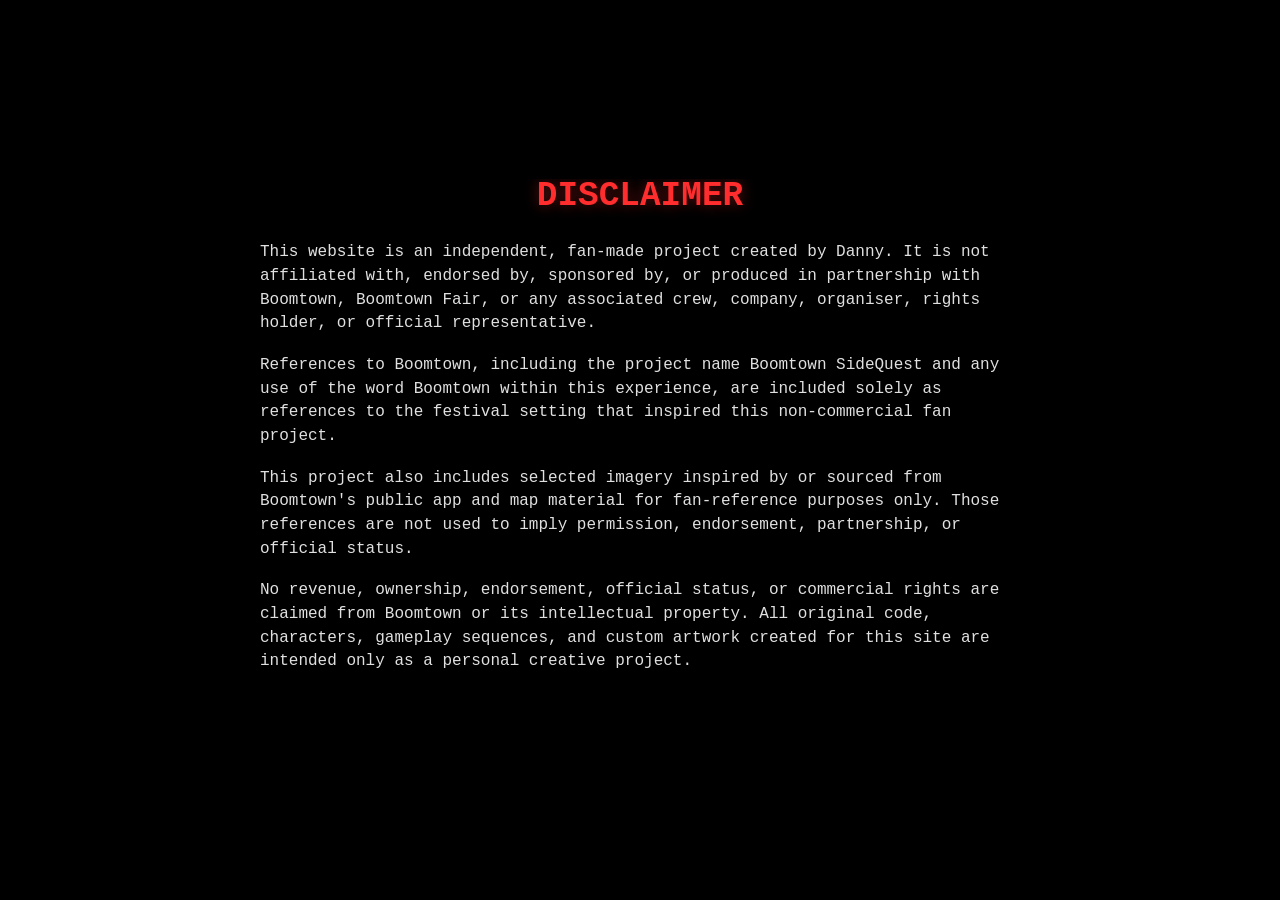
<file: index.html>
<!DOCTYPE html>
<html lang="en">
  <head>
    <meta charset="UTF-8" />
    <meta
      name="viewport"
      content="width=device-width, initial-scale=1.0, maximum-scale=1.0, user-scalable=no, viewport-fit=cover"
    />
    <meta name="theme-color" content="#000000" />
    <meta name="apple-mobile-web-app-capable" content="yes" />
    <meta name="apple-mobile-web-app-status-bar-style" content="black-translucent" />
    <title>The Lost Relic</title>
    <link rel="stylesheet" href="style.css?v=20260813-home-screen-tutorial" />
  </head>
  <body>
    <main id="app" class="app" aria-label="The Lost Relic">
      <section class="scene loading-scene" data-scene="Loading" aria-labelledby="loading-title">
        <div id="opening-disclaimer" class="opening-disclaimer">
          <div class="opening-disclaimer__panel" role="dialog" aria-labelledby="opening-disclaimer-title">
            <h1 id="opening-disclaimer-title">Disclaimer</h1>
            <p>
              This website is an independent, fan-made project created by Danny. It is not affiliated with,
              endorsed by, sponsored by, or produced in partnership with Boomtown, Boomtown Fair, or any
              associated crew, company, organiser, rights holder, or official representative.
            </p>
            <p>
              References to Boomtown, including the project name Boomtown SideQuest and any use of the
              word Boomtown within this experience, are included solely as references to the festival setting
              that inspired this non-commercial fan project.
            </p>
            <p>
              This project also includes selected imagery inspired by or sourced from Boomtown's public app
              and map material for fan-reference purposes only. Those references are not used to imply
              permission, endorsement, partnership, or official status.
            </p>
            <p>
              No revenue, ownership, endorsement, official status, or commercial rights are claimed from
              Boomtown or its intellectual property. All original code, characters, gameplay sequences, and
              custom artwork created for this site are intended only as a personal creative project.
            </p>
            <button type="button" class="opening-disclaimer__continue" disabled>Click to continue</button>
          </div>
        </div>

        <div id="home-screen-tutorial" class="home-screen-tutorial" hidden>
          <div class="home-screen-tutorial__panel" role="dialog" aria-labelledby="home-screen-tutorial-title">
            <p class="home-screen-tutorial__eyebrow">Optional iPhone setup</p>
            <h1 id="home-screen-tutorial-title">Play without Safari tabs</h1>
            <p class="home-screen-tutorial__intro">
              For a bigger, app-style view, add the game to your Home Screen before playing.
            </p>

            <div class="home-screen-tutorial__steps">
              <figure class="home-screen-step">
                <svg class="home-screen-step__image" viewBox="0 0 220 174" role="img" aria-label="Tap Safari's Share button">
                  <rect x="28" y="5" width="164" height="164" rx="25" fill="#12151b" stroke="#f5f5f5" stroke-width="4" />
                  <rect x="39" y="17" width="142" height="139" rx="13" fill="#242a36" />
                  <circle cx="110" cy="29" r="4" fill="#626b7c" />
                  <path d="M39 124h142v19c0 7-5 13-12 13H51c-7 0-12-6-12-13z" fill="#edf0f5" />
                  <path d="M110 145v-23M101 131l9-9 9 9" fill="none" stroke="#147ce5" stroke-width="4" stroke-linecap="round" stroke-linejoin="round" />
                  <rect x="98" y="130" width="24" height="20" rx="3" fill="none" stroke="#147ce5" stroke-width="3" />
                  <circle cx="110" cy="137" r="22" fill="none" stroke="#ffd84d" stroke-width="4" stroke-dasharray="5 5" />
                  <path d="M61 42h98M61 55h72M61 68h86" stroke="#7c879c" stroke-width="6" stroke-linecap="round" />
                </svg>
                <figcaption><strong>1. Tap Share</strong><span>Use the square-and-arrow button in Safari.</span></figcaption>
              </figure>

              <figure class="home-screen-step">
                <svg class="home-screen-step__image" viewBox="0 0 220 174" role="img" aria-label="Choose Add to Home Screen">
                  <rect x="28" y="5" width="164" height="164" rx="25" fill="#12151b" stroke="#f5f5f5" stroke-width="4" />
                  <rect x="39" y="17" width="142" height="139" rx="13" fill="#252a34" />
                  <path d="M52 49h116M52 83h116M52 117h116" stroke="#555e6f" stroke-width="2" />
                  <rect x="46" y="58" width="128" height="48" rx="9" fill="#f0f2f6" stroke="#ffd84d" stroke-width="4" />
                  <rect x="56" y="69" width="24" height="24" rx="5" fill="#ffffff" stroke="#147ce5" stroke-width="3" />
                  <path d="M68 74v14M61 81h14" stroke="#147ce5" stroke-width="3" stroke-linecap="round" />
                  <text x="88" y="78" fill="#101319" font-family="Arial, sans-serif" font-size="10" font-weight="700">Add to</text>
                  <text x="88" y="92" fill="#101319" font-family="Arial, sans-serif" font-size="10" font-weight="700">Home Screen</text>
                  <path d="M156 76l7 6-7 6" fill="none" stroke="#747d8d" stroke-width="3" stroke-linecap="round" stroke-linejoin="round" />
                </svg>
                <figcaption><strong>2. Add to Home Screen</strong><span>Then open the new game icon to play.</span></figcaption>
              </figure>
            </div>

            <p class="home-screen-tutorial__note">Totally optional — you can continue playing in Safari.</p>
            <button type="button" class="home-screen-tutorial__continue" disabled>Click to continue</button>
          </div>
        </div>

        <div id="orientation-warning" class="orientation-warning" hidden>
          <p>
            For the best experience, keep your phone horizontal once the game starts.
          </p>
          <p>
            Rotating back to vertical mid-game can reset sections or cause visual glitches.
          </p>
          <p class="orientation-warning__continue">Click to continue</p>
        </div>

        <div id="rotate-phone-message" class="rotate-phone-message" hidden>
          <p>
            Loading<span class="animated-ellipsis" aria-hidden="true"><span>.</span><span>.</span><span>.</span></span>
          </p>
          <p>Rotate your phone</p>
        </div>

        <div id="chapter-select" class="chapter-select" hidden>
          <div class="chapter-select__stars" aria-hidden="true">
            <svg viewBox="0 0 640 180" preserveAspectRatio="xMidYMid meet">
              <text x="320" y="108" text-anchor="middle">BOOMTOWN</text>
              <path d="M54 132 L116 72 L180 118 L244 54 L318 106 L392 60 L458 118 L528 76 L594 132" />
              <circle cx="54" cy="132" r="3" />
              <circle cx="116" cy="72" r="3" />
              <circle cx="180" cy="118" r="3" />
              <circle cx="244" cy="54" r="3" />
              <circle cx="318" cy="106" r="3" />
              <circle cx="392" cy="60" r="3" />
              <circle cx="458" cy="118" r="3" />
              <circle cx="528" cy="76" r="3" />
              <circle cx="594" cy="132" r="3" />
            </svg>
          </div>
          <div class="chapter-select__tree" aria-hidden="true">
            <span></span><span></span><span></span><span></span><span></span>
          </div>
          <div class="chapter-select__content">
            <p class="chapter-select__kicker">Select chapter</p>
            <div class="chapter-select__options">
              <button type="button" class="chapter-select__option" data-chapter-target="start">
                <span>Play from the Start</span>
                <small>for players wanting to get the full experience and story</small>
              </button>
              <button type="button" class="chapter-select__option" data-chapter-target="chapter1">
                <span>Chapter 1</span>
                <small>Boomtown Space Invaders</small>
              </button>
              <button type="button" class="chapter-select__option" data-chapter-target="chapter2">
                <span>Chapter 2</span>
                <small>Meet Scatty John</small>
              </button>
              <button type="button" class="chapter-select__option" data-chapter-target="chapter3">
                <span>Chapter 3</span>
                <small>Boomtown's Call of Duty</small>
              </button>
              <button type="button" class="chapter-select__option" data-chapter-target="chapter4">
                <span>Chapter 4</span>
                <small>The Boss Fight</small>
              </button>
            </div>
          </div>
          <button type="button" class="chapter-select__play" disabled>Play</button>
          <a id="chapter-about-link" class="chapter-about" href="about.html" aria-label="Open the About Me page">
            <span class="chapter-about__notes" aria-hidden="true">
              <span>&#9834;</span>
              <span>&#9835;</span>
              <span>&#9834;</span>
              <span>&#9835;</span>
            </span>
            <span class="chapter-about__label">
              <span class="chapter-about__kicker">Bonus chapter</span>
              <strong>About Me</strong>
              <small>My story &amp; original music</small>
            </span>
          </a>
        </div>

        <div class="terminal-panel" aria-live="polite" hidden>
          <p id="loading-title" class="terminal-kicker">THE LOST RELIC</p>
          <div id="loading-output" class="terminal-output"></div>
        </div>

        <p id="transmission-message" class="transmission-message" hidden>TRANSMISSION INCOMING</p>

        <div id="opening-wizard" class="opening-wizard" hidden aria-hidden="true">
          <div id="opening-forest" class="opening-forest"></div>
          <div id="opening-dialogue" class="opening-dialogue" hidden>
            <span id="opening-dialogue-text"></span><span class="loading-cursor" aria-hidden="true"></span>
          </div>
          <div id="opening-speed-boost" class="opening-speed-boost" hidden>
            <img src="assets/redneck-scruff-character.png" alt="Scatty John" />
            <div class="opening-speed-boost__bubble">
              <span id="opening-speed-boost-text"></span><span class="loading-cursor" aria-hidden="true"></span>
            </div>
          </div>
          <div id="opening-tap-bubble" class="opening-tap-bubble" hidden>
            <span class="opening-tap-bubble__ring" aria-hidden="true"></span>
            <button type="button" class="opening-tap-bubble__button">tap</button>
          </div>
          <div id="opening-tap-bubble-alt" class="opening-tap-bubble" hidden>
            <span class="opening-tap-bubble__ring" aria-hidden="true"></span>
            <button type="button" class="opening-tap-bubble__button">tap</button>
          </div>
          <div id="opening-tap-bubble-third" class="opening-tap-bubble" hidden>
            <span class="opening-tap-bubble__ring" aria-hidden="true"></span>
            <button type="button" class="opening-tap-bubble__button">tap</button>
          </div>
          <div id="opening-tap-tutorial" class="opening-tap-tutorial" hidden>
            <div class="opening-tap-tutorial__arrow" aria-hidden="true"></div>
            <div class="opening-tap-tutorial__copy">
              <p>Wait. Pop the bubble only when the shrinking outer ring touches the bubble's edge. Tapping too early or too late fails.</p>
              <span>Press anywhere to continue</span>
            </div>
          </div>
          <button id="opening-dog-skip" class="opening-dog-skip" type="button" hidden>Skip level</button>
          <div class="opening-wizard__runner"></div>
          <div class="opening-wizard__idle"></div>
          <div class="opening-wizard__path-runner"></div>
        </div>

        <div id="final-challenge" class="final-challenge" hidden>
          <p class="final-challenge__title">the final challenge</p>
          <button type="button" class="final-challenge__play">Play</button>
        </div>

        <canvas id="final-fps-canvas" class="final-fps-canvas" aria-label="Final challenge shooter" hidden></canvas>

        <img
          id="wizard-hologram"
          class="wizard-hologram"
          src="assets/Angry_WIZ_Pointing.png"
          alt="The Retro Wizard"
          hidden
        />

        <div id="wizard-speech" class="wizard-speech" hidden>
          <span id="wizard-speech-text"></span><span class="loading-cursor" aria-hidden="true"></span>
        </div>

        <div id="mini-game-intro" class="mini-game-intro" hidden>
          <div class="mini-game-intro__wormhole" aria-hidden="true"></div>
          <div class="fantasy-floater fantasy-floater--fairy" aria-hidden="true"></div>
          <div class="fantasy-floater fantasy-floater--tree" aria-hidden="true"></div>
          <div class="fantasy-floater fantasy-floater--mushroom" aria-hidden="true"></div>
          <div class="fantasy-floater fantasy-floater--frog" aria-hidden="true"></div>
          <div class="fantasy-floater fantasy-floater--hat" aria-hidden="true"></div>
          <div class="fantasy-floater fantasy-floater--leaf-charm" aria-hidden="true"></div>
          <div class="fantasy-floater fantasy-floater--smoke-stick" aria-hidden="true"></div>
          <div class="arcade-logo" aria-label="Gang Goblins">
            <span class="arcade-logo__line">Gang</span>
            <span class="arcade-logo__leaf" aria-hidden="true"></span>
            <span class="arcade-logo__line arcade-logo__line--bottom">Goblins</span>
          </div>
          <p class="mini-game-intro__prompt">Press anywhere to begin</p>
        </div>

        <canvas
          id="mini-game-canvas"
          class="mini-game-canvas"
          aria-label="Gang Goblins shooting game"
          hidden
        ></canvas>
      </section>

      <section class="scene" data-scene="RotatePhone" aria-labelledby="rotate-phone-title">
        <h1 id="rotate-phone-title">Rotate Phone</h1>
      </section>

      <section class="scene" data-scene="WizardIntro" aria-labelledby="wizard-intro-title">
        <h1 id="wizard-intro-title">Wizard Intro</h1>
      </section>

      <section class="scene" data-scene="MiniGame" aria-labelledby="mini-game-title">
        <h1 id="mini-game-title">Mini Game</h1>
      </section>

      <section class="scene" data-scene="Unlock" aria-labelledby="unlock-title">
        <h1 id="unlock-title">Unlock</h1>
      </section>

      <section class="scene" data-scene="MusicReveal" aria-labelledby="music-reveal-title">
        <h1 id="music-reveal-title">Music Reveal</h1>
      </section>
    </main>

    <div
      id="final-game-ending"
      class="final-game-ending"
      aria-hidden="true"
      hidden
    ></div>

    <script src="script.js?v=20260813-first-fail-skip" defer></script>
  </body>
</html>
</file>
<file: style.css>
:root {
  --viewport-width: 100vw;
  --viewport-height: 100dvh;
  --background-color: #000;
  --foreground-color: #fff;
  --terminal-green: #9cff9c;
  --terminal-soft-green: rgba(156, 255, 156, 0.18);
  --terminal-panel: rgba(4, 18, 8, 0.58);
}

*,
*::before,
*::after {
  box-sizing: border-box;
  -webkit-tap-highlight-color: transparent;
}

html {
  width: var(--viewport-width);
  height: 100%;
  background: var(--background-color);
  overflow: hidden;
  overscroll-behavior: none;
  touch-action: none;
  -webkit-text-size-adjust: 100%;
}

body {
  position: fixed;
  inset: 0;
  width: var(--viewport-width);
  height: var(--viewport-height);
  margin: 0;
  overflow: hidden;
  overscroll-behavior: none;
  background: var(--background-color);
  color: var(--foreground-color);
  font-family: Arial, Helvetica, sans-serif;
  user-select: none;
  -webkit-user-select: none;
  -webkit-touch-callout: none;
}

button,
input,
textarea,
select {
  font: inherit;
}

[hidden] {
  display: none !important;
}

/* The root surface is the fixed game stage every scene will occupy. */
.app {
  position: fixed;
  inset: 0;
  width: var(--viewport-width);
  height: var(--viewport-height);
  overflow: hidden;
  background: var(--background-color);
  color: var(--foreground-color);
}

.app::after {
  content: "";
  position: absolute;
  inset: 0;
  z-index: 10;
  pointer-events: none;
  background:
    repeating-linear-gradient(
      to bottom,
      rgba(255, 255, 255, 0.035) 0,
      rgba(255, 255, 255, 0.035) 1px,
      transparent 1px,
      transparent 4px
    ),
    rgba(156, 255, 156, 0.012);
  animation: crt-flicker 4s steps(2, end) infinite;
}

/* Scenes stack in the same screen space; SceneManager controls visibility. */
.scene {
  position: absolute;
  inset: 0;
  display: grid;
  width: 100%;
  height: 100%;
  place-items: center;
  overflow: hidden;
  opacity: 0;
  visibility: hidden;
  pointer-events: none;
  transition: opacity 600ms ease, visibility 0s linear 600ms;
}

.scene.is-active {
  opacity: 1;
  visibility: visible;
  pointer-events: auto;
  transition-delay: 0s;
}

.scene h1 {
  margin: 0;
  color: var(--foreground-color);
  font-size: 1rem;
  font-weight: 400;
  line-height: 1;
  text-align: center;
}

.loading-scene {
  padding: max(14px, env(safe-area-inset-top)) max(14px, env(safe-area-inset-right))
    max(14px, env(safe-area-inset-bottom)) max(14px, env(safe-area-inset-left));
}

.opening-disclaimer {
  position: absolute;
  z-index: 30;
  inset: 0;
  display: flex;
  align-items: center;
  justify-content: center;
  padding: max(20px, env(safe-area-inset-top)) max(18px, env(safe-area-inset-right))
    max(20px, env(safe-area-inset-bottom)) max(18px, env(safe-area-inset-left));
  background: #000;
  color: #fff;
  font-family: "Courier New", Courier, monospace;
  opacity: 1;
  transition: opacity 420ms ease;
}

.opening-disclaimer.is-fading {
  opacity: 0;
  pointer-events: none;
}

.opening-disclaimer__panel {
  width: min(92vw, 760px);
  max-height: calc(100dvh - 40px);
  overflow: hidden;
  text-align: left;
}

.opening-disclaimer h1 {
  margin: 0 0 clamp(16px, 3.5vh, 28px);
  color: #ff2d2d;
  font-family: "Courier New", Courier, monospace;
  font-size: clamp(1.25rem, 6vw, 2.15rem);
  font-weight: 900;
  letter-spacing: 0;
  line-height: 1;
  text-align: center;
  text-transform: uppercase;
  text-shadow: 0 0 14px rgba(255, 45, 45, 0.42);
}

.opening-disclaimer p {
  margin: 0 0 clamp(12px, 2.6vh, 18px);
  color: rgba(255, 255, 255, 0.88);
  font-size: clamp(0.7rem, 3.1vw, 1rem);
  line-height: 1.48;
}

.opening-disclaimer__continue {
  display: block;
  margin: clamp(18px, 4vh, 30px) auto 0;
  border: 0;
  background: transparent;
  color: rgba(255, 255, 255, 0.82);
  font-family: inherit;
  font-size: clamp(0.74rem, 3vw, 0.95rem);
  line-height: 1;
  text-transform: uppercase;
  opacity: 0;
}

.opening-disclaimer__continue.is-ready {
  opacity: 1;
  animation: disclaimer-continue-blink 1.1s steps(2, end) infinite;
}

.opening-disclaimer__continue:disabled {
  color: rgba(255, 255, 255, 0.82);
}

.home-screen-tutorial {
  position: absolute;
  z-index: 29;
  inset: 0;
  display: flex;
  align-items: center;
  justify-content: center;
  padding: max(16px, env(safe-area-inset-top)) max(16px, env(safe-area-inset-right))
    max(16px, env(safe-area-inset-bottom)) max(16px, env(safe-area-inset-left));
  overflow-y: auto;
  background:
    radial-gradient(circle at 50% 35%, rgba(255, 216, 77, 0.09), transparent 42%),
    #000000;
  color: #ffffff;
  font-family: "Courier New", Courier, monospace;
  opacity: 1;
  transition: opacity 420ms ease;
}

.home-screen-tutorial.is-fading {
  opacity: 0;
  pointer-events: none;
}

.home-screen-tutorial__panel {
  width: min(94vw, 760px);
  text-align: center;
}

.home-screen-tutorial__eyebrow {
  margin: 0 0 0.35rem;
  color: #ffd84d;
  font-size: clamp(0.64rem, 2.5vw, 0.82rem);
  font-weight: 700;
  letter-spacing: 0.13em;
  text-transform: uppercase;
}

.home-screen-tutorial h1 {
  margin: 0;
  color: #ffffff;
  font-family: inherit;
  font-size: clamp(1.15rem, 5vw, 2rem);
  font-weight: 900;
  line-height: 1.08;
  text-shadow: 0 0 18px rgba(255, 216, 77, 0.25);
}

.home-screen-tutorial__intro {
  max-width: 640px;
  margin: 0.65rem auto 0;
  color: rgba(255, 255, 255, 0.82);
  font-size: clamp(0.72rem, 2.8vw, 0.95rem);
  line-height: 1.4;
}

.home-screen-tutorial__steps {
  display: grid;
  grid-template-columns: repeat(2, minmax(0, 1fr));
  gap: clamp(10px, 3vw, 24px);
  max-width: 600px;
  margin: clamp(12px, 2.5vh, 20px) auto 0;
}

.home-screen-step {
  min-width: 0;
  margin: 0;
  padding: clamp(8px, 2vw, 14px);
  border: 1px solid rgba(255, 216, 77, 0.48);
  border-radius: 12px;
  background: rgba(255, 255, 255, 0.045);
  box-shadow: 0 0 18px rgba(255, 216, 77, 0.08);
}

.home-screen-step__image {
  display: block;
  width: 100%;
  max-width: 190px;
  height: clamp(108px, 24vh, 160px);
  margin: 0 auto;
}

.home-screen-step figcaption {
  display: grid;
  gap: 0.28rem;
  margin-top: 0.25rem;
}

.home-screen-step figcaption strong {
  color: #ffd84d;
  font-size: clamp(0.7rem, 2.7vw, 0.92rem);
}

.home-screen-step figcaption span {
  color: rgba(255, 255, 255, 0.75);
  font-size: clamp(0.6rem, 2.25vw, 0.78rem);
  line-height: 1.32;
}

.home-screen-tutorial__note {
  margin: clamp(10px, 2vh, 16px) 0 0;
  color: rgba(255, 255, 255, 0.68);
  font-size: clamp(0.62rem, 2.35vw, 0.8rem);
}

.home-screen-tutorial__continue {
  display: block;
  margin: clamp(12px, 2.5vh, 20px) auto 0;
  border: 0;
  background: transparent;
  color: #ffffff;
  font-family: inherit;
  font-size: clamp(0.72rem, 2.7vw, 0.92rem);
  font-weight: 700;
  line-height: 1;
  text-transform: uppercase;
  opacity: 0;
}

.home-screen-tutorial__continue.is-ready {
  opacity: 1;
  animation: disclaimer-continue-blink 1.1s steps(2, end) infinite;
}

.home-screen-tutorial__continue:disabled {
  color: #ffffff;
}

@media (orientation: landscape) and (max-height: 520px) {
  .home-screen-tutorial {
    align-items: flex-start;
  }

  .home-screen-tutorial__panel {
    padding-block: 2px;
  }

  .home-screen-tutorial__intro {
    margin-top: 0.35rem;
  }

  .home-screen-tutorial__steps {
    max-width: 540px;
    margin-top: 8px;
  }

  .home-screen-step {
    display: grid;
    grid-template-columns: 112px minmax(0, 1fr);
    align-items: center;
    padding: 5px 8px;
  }

  .home-screen-step__image {
    height: 105px;
  }

  .home-screen-step figcaption {
    margin-top: 0;
    text-align: left;
  }

  .home-screen-tutorial__note,
  .home-screen-tutorial__continue {
    margin-top: 7px;
  }
}

.orientation-warning {
  position: absolute;
  z-index: 28;
  inset: 0;
  display: flex;
  flex-direction: column;
  align-items: center;
  justify-content: center;
  gap: 1rem;
  padding: max(22px, env(safe-area-inset-top)) max(22px, env(safe-area-inset-right))
    max(22px, env(safe-area-inset-bottom)) max(22px, env(safe-area-inset-left));
  background: #000;
  color: rgba(255, 255, 255, 0.9);
  font-family: "Courier New", Courier, monospace;
  text-align: center;
  opacity: 1;
  transition: opacity 420ms ease;
}

.orientation-warning.is-fading {
  opacity: 0;
}

.orientation-warning p {
  max-width: 760px;
  margin: 0;
  font-size: clamp(0.9rem, 3.2vw, 1.25rem);
  line-height: 1.45;
}

.orientation-warning .orientation-warning__continue {
  margin-top: 0.55rem;
  color: #fff;
  font-size: clamp(0.75rem, 2.5vw, 1rem);
  font-weight: 700;
  line-height: 1;
  text-transform: uppercase;
  animation: disclaimer-continue-blink 1.1s steps(2, end) infinite;
}

.rotate-phone-message {
  display: flex;
  flex-direction: column;
  gap: 0.65rem;
  color: var(--foreground-color);
  font-family: "Courier New", Courier, monospace;
  font-size: clamp(0.9rem, 4vw, 1.25rem);
  line-height: 1;
  text-align: center;
}

.rotate-phone-message p {
  margin: 0;
}

.chapter-select {
  position: absolute;
  z-index: 20;
  inset: 0;
  overflow: hidden;
  background:
    radial-gradient(circle at 72% 18%, rgba(156, 255, 156, 0.18), transparent 18%),
    radial-gradient(circle at 25% 68%, rgba(135, 83, 255, 0.22), transparent 20%),
    linear-gradient(135deg, #020307 0%, #071014 48%, #12071c 100%);
  color: #fff;
  font-family: "Courier New", Courier, monospace;
  opacity: 0;
  transition: opacity 620ms ease;
}

.chapter-select.is-visible {
  opacity: 1;
}

.chapter-select.is-exiting {
  opacity: 0;
  pointer-events: none;
}

.chapter-select::before {
  content: "";
  position: absolute;
  inset: 0;
  background-image:
    radial-gradient(circle, rgba(255, 255, 255, 0.86) 0 1px, transparent 1.5px),
    radial-gradient(circle, rgba(156, 255, 156, 0.62) 0 1px, transparent 1.5px);
  background-position: 0 0, 34px 52px;
  background-size: 78px 72px, 116px 96px;
  animation: chapter-stars-blink 3.6s steps(2, end) infinite;
  opacity: 0.72;
}

.chapter-select__stars {
  position: absolute;
  top: 5%;
  right: 5%;
  width: min(54vw, 520px);
  opacity: 0.42;
  filter: drop-shadow(0 0 14px rgba(156, 255, 156, 0.55));
  transform: rotate(-7deg);
}

.chapter-select__stars svg {
  display: block;
  width: 100%;
  height: auto;
}

.chapter-select__stars path {
  fill: none;
  stroke: rgba(156, 255, 156, 0.9);
  stroke-width: 2.2;
  stroke-linecap: round;
  stroke-linejoin: round;
  stroke-dasharray: 680;
  stroke-dashoffset: 680;
  animation: chapter-constellation-draw 5s ease forwards 0.4s;
}

.chapter-select__stars text {
  fill: none;
  stroke: rgba(156, 255, 156, 0.92);
  stroke-width: 2.3;
  stroke-linejoin: round;
  font-family: "Courier New", Courier, monospace;
  font-size: 54px;
  font-weight: 900;
  letter-spacing: 8px;
  filter: drop-shadow(0 0 10px rgba(156, 255, 156, 0.5));
  stroke-dasharray: 880;
  stroke-dashoffset: 880;
  animation: chapter-constellation-draw 5s ease forwards 0.25s;
}

.chapter-select__stars circle {
  fill: rgba(230, 255, 230, 0.95);
  filter: drop-shadow(0 0 6px rgba(156, 255, 156, 0.75));
  animation: chapter-stars-blink 2.4s ease-in-out infinite;
}

.chapter-select__tree {
  position: absolute;
  left: clamp(18px, 7vw, 92px);
  top: 18%;
  bottom: 13%;
  width: min(30vw, 280px);
  pointer-events: none;
  opacity: 0.8;
}

.chapter-select__tree::before {
  content: "";
  position: absolute;
  left: 22px;
  top: 0;
  bottom: 0;
  width: 5px;
  border-radius: 999px;
  background: linear-gradient(#2f1b0d, #68421d 42%, #1a0d07);
  box-shadow: 0 0 18px rgba(156, 255, 156, 0.12);
}

.chapter-select__tree span {
  position: absolute;
  left: 22px;
  width: clamp(72px, 20vw, 190px);
  height: 4px;
  border-radius: 999px;
  background: linear-gradient(90deg, #68421d, rgba(156, 255, 156, 0.32));
  transform-origin: left center;
}

.chapter-select__tree span:nth-child(1) { top: 9%; transform: rotate(-13deg); }
.chapter-select__tree span:nth-child(2) { top: 29%; transform: rotate(8deg); }
.chapter-select__tree span:nth-child(3) { top: 49%; transform: rotate(-7deg); }
.chapter-select__tree span:nth-child(4) { top: 68%; transform: rotate(10deg); }
.chapter-select__tree span:nth-child(5) { top: 86%; transform: rotate(-5deg); }

.chapter-select__content {
  position: absolute;
  left: clamp(56px, 13vw, 180px);
  top: 50%;
  width: min(62vw, 700px);
  transform: translateY(-50%);
}

.chapter-select__kicker {
  margin: 0 0 clamp(12px, 3vh, 24px);
  color: rgba(156, 255, 156, 0.86);
  font-size: clamp(0.78rem, 2vw, 1rem);
  letter-spacing: 0;
  text-transform: uppercase;
  text-shadow: 0 0 12px rgba(156, 255, 156, 0.34);
  opacity: 0;
  transform: translateY(10px);
}

.chapter-select.is-ready .chapter-select__kicker {
  animation: chapter-option-enter 560ms ease forwards;
}

.chapter-select__options {
  display: flex;
  flex-direction: column;
  gap: clamp(8px, 1.6vh, 13px);
}

.chapter-select__option {
  position: relative;
  display: grid;
  grid-template-columns: minmax(118px, 0.55fr) 1fr;
  gap: clamp(8px, 2vw, 20px);
  align-items: baseline;
  width: min(100%, 680px);
  padding: clamp(9px, 2vh, 14px) clamp(11px, 2vw, 18px);
  border: 1px solid rgba(255, 255, 255, 0.22);
  border-radius: 4px;
  background: rgba(0, 0, 0, 0.32);
  color: #fff;
  font-family: inherit;
  text-align: left;
  opacity: 0;
  transform: translateX(-18px);
}

.chapter-select.is-ready .chapter-select__option {
  animation: chapter-option-enter 620ms ease forwards;
}

.chapter-select.is-ready .chapter-select__option:nth-child(1) { animation-delay: 220ms; }
.chapter-select.is-ready .chapter-select__option:nth-child(2) { animation-delay: 520ms; }
.chapter-select.is-ready .chapter-select__option:nth-child(3) { animation-delay: 820ms; }
.chapter-select.is-ready .chapter-select__option:nth-child(4) { animation-delay: 1120ms; }
.chapter-select.is-ready .chapter-select__option:nth-child(5) { animation-delay: 1420ms; }

.chapter-select__option span {
  font-size: clamp(0.82rem, 2.3vw, 1.15rem);
  font-weight: 900;
}

.chapter-select__option small {
  color: rgba(255, 255, 255, 0.68);
  font-size: clamp(0.62rem, 1.8vw, 0.86rem);
  line-height: 1.25;
}

.chapter-select__option.is-selected {
  border-color: rgba(255, 255, 255, 0.9);
  background: rgba(156, 255, 156, 0.12);
  box-shadow:
    0 0 0 1px rgba(255, 255, 255, 0.32) inset,
    0 0 20px rgba(156, 255, 156, 0.2);
}

.chapter-select__play {
  position: absolute;
  right: clamp(22px, 8vw, 110px);
  top: 50%;
  width: clamp(96px, 18vw, 150px);
  height: clamp(44px, 10vh, 62px);
  border: 1px solid rgba(255, 255, 255, 0.22);
  border-radius: 4px;
  background: rgba(255, 255, 255, 0.08);
  color: rgba(255, 255, 255, 0.34);
  font-family: "Courier New", Courier, monospace;
  font-size: clamp(0.9rem, 2.4vw, 1.2rem);
  font-weight: 900;
  text-transform: uppercase;
  transform: translateY(-50%);
  opacity: 0;
}

.chapter-select.is-ready .chapter-select__play {
  animation: chapter-option-enter 620ms ease forwards 1720ms;
}

.chapter-select__play:not(:disabled) {
  border-color: rgba(255, 255, 255, 0.92);
  background: rgba(255, 255, 255, 0.92);
  color: #050607;
  box-shadow: 0 0 22px rgba(255, 255, 255, 0.28);
}

.chapter-about {
  position: absolute;
  z-index: 4;
  right: max(clamp(18px, 4vw, 58px), env(safe-area-inset-right));
  bottom: max(clamp(16px, 4vh, 34px), env(safe-area-inset-bottom));
  display: grid;
  align-items: center;
  width: clamp(228px, 30vw, 330px);
  min-height: clamp(66px, 12vh, 88px);
  padding: clamp(11px, 2vh, 16px) clamp(16px, 2.4vw, 26px);
  overflow: visible;
  border: 2px solid #ffe45c;
  border-radius: 5px;
  background:
    linear-gradient(100deg, rgba(255, 228, 92, 0.2), rgba(255, 183, 49, 0.08) 58%, rgba(0, 0, 0, 0.48)),
    rgba(9, 8, 2, 0.94);
  box-shadow:
    0 0 0 1px rgba(255, 244, 176, 0.46) inset,
    0 0 18px rgba(255, 228, 92, 0.55),
    0 0 46px rgba(255, 180, 39, 0.34);
  color: #fff5b8;
  font-family: "Courier New", Courier, monospace;
  text-decoration: none;
  opacity: 0;
  transform: translateY(18px) scale(0.92);
  touch-action: manipulation;
  -webkit-tap-highlight-color: transparent;
}

.chapter-select.is-ready .chapter-about {
  animation:
    chapter-about-enter 620ms ease forwards 1880ms,
    chapter-about-float 2.8s ease-in-out infinite 2500ms;
}

.chapter-about::before {
  content: "";
  position: absolute;
  right: 100%;
  top: 50%;
  width: clamp(54px, 9vw, 110px);
  height: 4px;
  border-radius: 999px 0 0 999px;
  background: linear-gradient(90deg, rgba(255, 228, 92, 0), #ffe45c 72%);
  box-shadow: 0 0 12px rgba(255, 228, 92, 0.72);
  pointer-events: none;
  transform: translateY(-50%) rotate(-4deg);
  transform-origin: right center;
}

.chapter-about::after {
  content: "";
  position: absolute;
  inset: 5px;
  border: 1px dashed rgba(255, 235, 132, 0.54);
  border-radius: 2px;
  pointer-events: none;
}

.chapter-about:active {
  filter: brightness(1.15);
  transform: scale(0.96);
}

.chapter-about__label {
  position: relative;
  z-index: 2;
  display: grid;
  grid-template-columns: minmax(92px, 0.8fr) 1fr;
  gap: 4px clamp(10px, 2vw, 20px);
  align-items: baseline;
  line-height: 1;
}

.chapter-about__label small {
  color: rgba(255, 247, 198, 0.72);
  font-size: clamp(0.5rem, 1.1vw, 0.7rem);
  line-height: 1.2;
}

.chapter-about__label strong {
  color: #fff1a0;
  font-size: clamp(1.08rem, 2.7vw, 1.65rem);
  letter-spacing: -0.055em;
  text-shadow: 0 0 12px rgba(255, 228, 92, 0.78), 2px 2px 0 rgba(82, 48, 0, 0.7);
}

.chapter-about__kicker {
  grid-column: 1 / -1;
  color: #ffc640;
  font-size: clamp(0.46rem, 0.9vw, 0.62rem);
  font-weight: 900;
  letter-spacing: 0.13em;
  text-transform: uppercase;
}

.chapter-about__notes {
  position: absolute;
  inset: 0;
  pointer-events: none;
}

.chapter-about__notes span {
  position: absolute;
  color: #ffe45c;
  font-size: clamp(1.1rem, 2.8vw, 1.8rem);
  font-weight: 900;
  opacity: 0;
  text-shadow: 0 0 6px #fff5b8, 0 0 14px rgba(255, 194, 52, 0.95);
  animation: chapter-about-note 2.4s ease-out infinite;
}

.chapter-about__notes span:nth-child(1) {
  left: 14%;
  top: 0;
}

.chapter-about__notes span:nth-child(2) {
  left: 48%;
  top: -4%;
  animation-delay: 0.75s;
}

.chapter-about__notes span:nth-child(3) {
  right: 9%;
  top: 5%;
  animation-delay: 1.45s;
}

.chapter-about__notes span:nth-child(4) {
  right: 31%;
  top: 16%;
  animation-delay: 1.95s;
}

@media (max-width: 760px) and (orientation: landscape) {
  .chapter-select__stars {
    width: 44vw;
    top: 2%;
    right: 2%;
  }

  .chapter-select__content {
    left: 8vw;
    width: 68vw;
  }

  .chapter-select__option {
    grid-template-columns: minmax(92px, 0.5fr) 1fr;
    padding: 8px 10px;
  }

  .chapter-select__play {
    right: 3vw;
    width: 88px;
  }

  .chapter-about {
    right: max(2vw, env(safe-area-inset-right));
    bottom: max(2.5vh, env(safe-area-inset-bottom));
    width: min(31vw, 245px);
    min-height: 62px;
    padding: 8px 11px;
  }

  .chapter-about__label small {
    font-size: 0.5rem;
  }

  .chapter-about__label {
    grid-template-columns: minmax(78px, 0.82fr) 1fr;
    gap: 3px 8px;
  }
}

.transmission-message {
  margin: 0;
  color: var(--terminal-green);
  font-family: "Courier New", Courier, monospace;
  font-size: clamp(0.9rem, 4vw, 1.35rem);
  line-height: 1;
  text-align: center;
  text-shadow: 0 0 12px rgba(156, 255, 156, 0.32);
  opacity: 0;
}

.transmission-message.is-visible {
  opacity: 1;
}

.opening-wizard {
  position: absolute;
  z-index: 4;
  inset: 0;
  pointer-events: none;
  overflow: hidden;
}

.opening-forest {
  position: absolute;
  z-index: 0;
  inset: 0;
  overflow: hidden;
  background:
    radial-gradient(circle at 50% 34%, rgba(56, 146, 118, 0.28), transparent 20%),
    linear-gradient(#020409 0%, #06130f 48%, #07180d 100%);
  opacity: 0;
  transform: scale(1.01);
}

.opening-wizard.is-active .opening-forest {
  animation: opening-forest-reveal 900ms ease-out forwards;
}

.opening-wizard.is-mountain-exploding {
  animation: opening-mountain-blast-shake 1.2s linear;
}

.opening-wizard.is-path-running {
  animation: opening-big-firework-screen-shake 7s linear 7s infinite;
}

.opening-wizard.is-path-failed {
  animation: opening-path-fail-shudder 2.4s ease-out forwards;
}

.opening-wizard.is-path-failed::after {
  content: "FAILED";
  position: absolute;
  z-index: 12;
  left: 50%;
  top: 50%;
  color: #ff1f2f;
  font-family: "Courier New", Courier, monospace;
  font-size: clamp(2.6rem, 10vw, 6.2rem);
  font-weight: 900;
  letter-spacing: 0;
  text-shadow:
    0 0 12px rgba(255, 31, 47, 0.7),
    4px 4px 0 rgba(0, 0, 0, 0.78);
  opacity: 0;
  transform: translate(-50%, -50%) scale(0.86);
  animation: opening-path-failed-text 2.2s ease-out forwards;
  pointer-events: none;
}

.opening-wizard.is-path-failed .opening-forest *,
.opening-wizard.is-path-failed .opening-wizard__path-runner {
  animation-duration: 12s !important;
}

.opening-wizard.is-starting-game {
  animation: opening-start-game-fade 800ms ease-in forwards;
}

.opening-wizard.is-path-running.is-mountain-exploding,
.opening-wizard.is-mountain-exploding {
  animation: opening-mountain-blast-shake 1.2s linear;
}

.opening-wizard.is-tap-tutorial-paused {
  animation-play-state: paused;
}

.opening-wizard.is-tap-tutorial-paused .opening-forest,
.opening-wizard.is-tap-tutorial-paused .opening-forest *,
.opening-wizard.is-tap-tutorial-paused .opening-wizard__path-runner {
  animation-play-state: paused !important;
}

.opening-wizard.is-dog-tutorial-paused .opening-forest,
.opening-wizard.is-dog-tutorial-paused .opening-forest *,
.opening-wizard.is-dog-tutorial-paused .opening-wizard__path-runner {
  animation-play-state: paused !important;
}

.opening-wizard.is-psychedelic-out {
  animation: opening-psychedelic-fall 3s cubic-bezier(0.72, 0, 0.2, 1) forwards;
}

.opening-wizard.is-psychedelic-out::before,
.opening-wizard.is-psychedelic-out::after {
  content: "";
  position: absolute;
  z-index: 13;
  inset: -18%;
  pointer-events: none;
  mix-blend-mode: screen;
}

.opening-wizard.is-psychedelic-out::before {
  background:
    conic-gradient(from 0deg at 50% 45%, rgba(42, 255, 110, 0.44), rgba(190, 82, 255, 0.34), rgba(255, 236, 92, 0.28), rgba(42, 255, 110, 0.44)),
    radial-gradient(circle at 50% 45%, rgba(255, 255, 255, 0.35), transparent 34%);
  filter: blur(5px) saturate(1.6);
  animation: opening-psychedelic-swirl 3s ease-in forwards;
}

.opening-wizard.is-psychedelic-out::after {
  background:
    linear-gradient(180deg, transparent 0 36%, rgba(51, 255, 105, 0.34) 39%, rgba(162, 69, 255, 0.28) 50%, transparent 72%),
    repeating-linear-gradient(90deg, rgba(255, 255, 255, 0.1) 0 2px, transparent 2px 18px);
  opacity: 0;
  animation: opening-psychedelic-drip 3s ease-in forwards;
}

.opening-wizard.is-path-running .opening-forest {
  opacity: 1;
  animation: opening-handheld-camera 1.36s ease-in-out infinite;
}

.opening-wizard.is-cup-returning {
  animation: opening-cup-return-fade 900ms ease-out forwards;
}

.opening-wizard.is-speed-boosting {
  animation: opening-speed-boost-shake 160ms linear infinite;
}

.opening-wizard.is-speed-boosting::before,
.opening-wizard.is-speed-boosting::after {
  content: "";
  position: absolute;
  z-index: 3;
  inset: 0;
  pointer-events: none;
}

.opening-wizard.is-speed-boosting::before {
  background:
    radial-gradient(ellipse at 50% 42%, rgba(145, 255, 172, 0.2), transparent 20%),
    linear-gradient(90deg, rgba(134, 50, 255, 0.2), transparent 28%, transparent 72%, rgba(134, 50, 255, 0.2));
  mix-blend-mode: screen;
  animation: opening-speed-boost-purple 5.2s ease-in-out forwards;
}

.opening-wizard.is-speed-boosting::after {
  background:
    linear-gradient(86deg, transparent 0 8%, rgba(255, 255, 255, 0.82) 8.3% 9.2%, transparent 9.6% 100%),
    linear-gradient(81deg, transparent 0 19%, rgba(235, 255, 255, 0.7) 19.2% 20%, transparent 20.5% 100%),
    linear-gradient(76deg, transparent 0 31%, rgba(255, 255, 255, 0.65) 31.2% 31.9%, transparent 32.3% 100%),
    linear-gradient(97deg, transparent 0 43%, rgba(255, 255, 255, 0.76) 43.2% 44%, transparent 44.4% 100%),
    linear-gradient(103deg, transparent 0 57%, rgba(230, 255, 255, 0.58) 57.2% 58.1%, transparent 58.6% 100%),
    linear-gradient(111deg, transparent 0 72%, rgba(255, 255, 255, 0.72) 72.2% 73%, transparent 73.5% 100%),
    linear-gradient(118deg, transparent 0 86%, rgba(255, 255, 255, 0.65) 86.2% 87%, transparent 87.4% 100%);
  background-position:
    -24vw -20vh,
    -10vw -12vh,
    6vw -26vh,
    18vw -10vh,
    -16vw 12vh,
    8vw 22vh,
    25vw 7vh;
  background-size:
    150vw 32vh,
    140vw 26vh,
    155vw 30vh,
    150vw 26vh,
    145vw 28vh,
    160vw 30vh,
    150vw 26vh;
  background-repeat: no-repeat;
  opacity: 0;
  transform: scale(1);
  animation: opening-speed-boost-streaks 5.2s ease-in-out forwards;
}

.opening-dialogue {
  position: absolute;
  z-index: 4;
  left: clamp(42vw, 49vw, 520px);
  top: 20vh;
  width: min(34vw, 390px);
  min-width: 220px;
  padding: clamp(10px, 1.8vw, 16px) clamp(13px, 2.4vw, 22px);
  border: 1px solid rgba(156, 255, 156, 0.74);
  border-radius: 8px;
  background: rgba(3, 22, 8, 0.9);
  box-shadow:
    0 0 20px rgba(156, 255, 156, 0.22),
    inset 0 0 18px rgba(156, 255, 156, 0.09);
  color: #ffffff;
  font-family: "Courier New", Courier, monospace;
  font-size: clamp(0.68rem, 1.8vw, 1rem);
  line-height: 1.25;
  text-shadow: 0 0 9px rgba(255, 255, 255, 0.22);
  opacity: 0;
  transform: translateY(5px);
  transition: opacity 240ms ease, transform 240ms ease;
}

.opening-dialogue::after {
  content: "";
  position: absolute;
  left: 18px;
  bottom: -9px;
  width: 17px;
  height: 17px;
  border-right: 1px solid rgba(156, 255, 156, 0.74);
  border-bottom: 1px solid rgba(156, 255, 156, 0.74);
  background: rgba(3, 22, 8, 0.9);
  transform: rotate(45deg);
}

.opening-dialogue.is-visible {
  opacity: 1;
  transform: translateY(0);
}

.opening-dialogue-continue {
  display: block;
  margin-top: 0.72rem;
  color: rgba(255, 255, 255, 0.62);
  font-size: 0.72em;
  font-weight: 700;
  text-align: center;
  text-transform: uppercase;
  animation: opening-dialogue-continue-blink 900ms steps(2, end) infinite;
}

.opening-speed-boost {
  position: absolute;
  z-index: 8;
  left: 0;
  bottom: 0;
  display: flex;
  align-items: flex-start;
  gap: clamp(8px, 1.6vw, 18px);
  padding: 0 0 5vh 2vw;
  opacity: 0;
  transform: translateX(-14vw);
  transition: opacity 220ms ease, transform 260ms ease;
  pointer-events: none;
}

.opening-speed-boost.is-visible {
  opacity: 1;
  transform: translateX(0);
}

.opening-speed-boost img {
  width: clamp(128px, 19vw, 230px);
  max-height: 78vh;
  object-fit: contain;
  object-position: bottom left;
  image-rendering: pixelated;
  filter:
    drop-shadow(0 0 14px rgba(255, 170, 80, 0.38))
    drop-shadow(4px 4px 0 rgba(0, 0, 0, 0.72));
}

.opening-speed-boost__bubble {
  width: min(43vw, 390px);
  margin-top: clamp(24px, 9vh, 68px);
  padding: clamp(0.62rem, 1.7vw, 0.95rem);
  border: 2px solid rgba(255, 190, 92, 0.82);
  background: rgba(24, 12, 4, 0.92);
  box-shadow: 0 0 18px rgba(255, 170, 80, 0.28), inset 0 0 16px rgba(255, 190, 92, 0.07);
  color: #ffffff;
  font-family: "Courier New", Courier, monospace;
  font-size: clamp(0.72rem, 2.1vw, 1rem);
  font-weight: 800;
  line-height: 1.25;
  text-shadow: 0 0 8px rgba(255, 255, 255, 0.28);
}

.opening-tap-bubble {
  position: absolute;
  z-index: 5;
  top: var(--bubble-y, 42vh);
  width: clamp(68px, 10vmin, 104px);
  aspect-ratio: 1;
  pointer-events: auto;
  touch-action: manipulation;
  opacity: 0;
  transform: translate(-50%, -50%) scale(0.82);
  transition: opacity 180ms ease, transform 180ms ease;
}

.opening-tap-bubble.is-left {
  left: var(--bubble-x, 24vw);
}

.opening-tap-bubble.is-right {
  left: var(--bubble-x, 76vw);
}

.opening-tap-bubble.is-visible {
  opacity: 1;
  transform: translate(-50%, -50%) scale(1);
}

.opening-wizard.is-tap-tutorial-paused .opening-tap-bubble {
  pointer-events: none;
}

.opening-wizard.is-tap-tutorial-ready .opening-tap-bubble {
  pointer-events: auto;
}

.opening-wizard.is-tap-tutorial-paused .opening-tap-bubble__ring {
  animation: none !important;
}

.opening-tap-bubble.is-tutorial-target .opening-tap-bubble__ring {
  opacity: 0.82;
  transform: scale(1.32);
}

.opening-wizard.is-tap-tutorial-ready .opening-tap-bubble.is-tutorial-target .opening-tap-bubble__ring {
  animation: none !important;
  opacity: 1;
  transform: scale(0.46);
}

.opening-tap-bubble__button {
  position: absolute;
  inset: 0;
  display: grid;
  width: 100%;
  height: 100%;
  place-items: center;
  border: 2px solid rgba(255, 255, 255, 0.78);
  border-radius: 50%;
  background:
    radial-gradient(circle at 35% 28%, rgba(255, 255, 255, 0.16), transparent 18%),
    radial-gradient(circle, rgba(255, 255, 255, 0.13), rgba(210, 216, 218, 0.1) 64%, rgba(70, 76, 80, 0.16));
  box-shadow:
    0 0 14px rgba(255, 255, 255, 0.18),
    inset 0 0 18px rgba(255, 255, 255, 0.08);
  color: #ffffff;
  cursor: pointer;
  touch-action: manipulation;
  font-family: "Courier New", Courier, monospace;
  font-size: clamp(0.72rem, 2.4vmin, 1.1rem);
  font-weight: 900;
  line-height: 1;
  text-transform: uppercase;
  text-shadow: 0 0 8px rgba(255, 255, 255, 0.4), 2px 2px rgba(0, 0, 0, 0.45);
  backdrop-filter: blur(2px);
}

.opening-tap-bubble__ring {
  position: absolute;
  inset: -42%;
  border: 3px solid rgba(255, 255, 255, 0.88);
  border-radius: 50%;
  box-shadow:
    0 0 13px rgba(255, 255, 255, 0.34),
    inset 0 0 12px rgba(255, 255, 255, 0.18);
  opacity: 0;
  transform: scale(1.42);
  pointer-events: none;
}

.opening-tap-bubble.is-visible .opening-tap-bubble__ring {
  animation: opening-tap-ring-shrink 1.85s linear forwards;
}

.opening-tap-bubble::after {
  content: "";
  position: absolute;
  left: 50%;
  top: 50%;
  width: 0.62vmin;
  height: 0.62vmin;
  border-radius: 50%;
  opacity: 0;
  background: #ffffff;
  box-shadow:
    0 -1vmin rgba(255, 255, 255, 0.95),
    0.8vmin -0.8vmin rgba(230, 236, 255, 0.9),
    1.1vmin 0 rgba(255, 255, 255, 0.84),
    0.8vmin 0.8vmin rgba(210, 218, 255, 0.8),
    0 1.1vmin rgba(255, 255, 255, 0.86),
    -0.8vmin 0.8vmin rgba(230, 236, 255, 0.9),
    -1.1vmin 0 rgba(255, 255, 255, 0.84),
    -0.8vmin -0.8vmin rgba(210, 218, 255, 0.8);
  pointer-events: none;
  transform: translate(-50%, -50%) scale(0.3);
}

.opening-tap-bubble::before {
  content: "";
  position: absolute;
  inset: 2%;
  border: 3px solid rgba(255, 255, 255, 0.72);
  border-radius: 50%;
  opacity: 0;
  pointer-events: none;
  transform: scale(0.3);
  box-shadow: 0 0 14px rgba(255, 255, 255, 0.28);
}

.opening-tap-bubble.is-popped::after {
  animation: opening-tap-dust-pop 560ms ease-out forwards;
}

.opening-tap-bubble.is-popped::before {
  animation: opening-tap-shock-pop 560ms ease-out forwards;
}

.opening-tap-bubble.is-popped .opening-tap-bubble__button,
.opening-tap-bubble.is-popped .opening-tap-bubble__ring {
  opacity: 0;
  transition: opacity 100ms ease;
}

.opening-tap-tutorial {
  position: absolute;
  z-index: 6;
  inset: 0;
  display: grid;
  align-items: end;
  justify-items: center;
  padding: 0 6vw 7vh;
  color: #ffffff;
  font-family: "Courier New", Courier, monospace;
  opacity: 0;
  pointer-events: auto;
  transition: opacity 180ms ease;
}

.opening-tap-tutorial.is-visible {
  opacity: 1;
}

.opening-tap-tutorial.is-ready {
  pointer-events: none;
}

.opening-tap-tutorial__copy {
  width: min(78vw, 760px);
  text-align: center;
  text-shadow: 0 0 10px rgba(255, 255, 255, 0.34), 2px 2px rgba(0, 0, 0, 0.72);
}

.opening-tap-tutorial__copy p {
  margin: 0 0 0.55rem;
  font-size: clamp(0.78rem, 2.5vw, 1.18rem);
  font-weight: 800;
  line-height: 1.22;
}

.opening-tap-tutorial__copy span {
  display: inline-block;
  font-size: clamp(0.58rem, 1.7vw, 0.82rem);
  letter-spacing: 0;
  opacity: 0.76;
  animation: opening-tutorial-prompt-blink 1.05s steps(2, end) infinite;
}

.opening-tap-tutorial__copy span[hidden] {
  display: none;
}

.opening-tap-tutorial__arrow {
  position: absolute;
  top: var(--bubble-y, 38vh);
  width: clamp(44px, 8vmin, 82px);
  height: clamp(18px, 3.1vmin, 32px);
  filter: drop-shadow(0 0 10px rgba(255, 255, 255, 0.38));
  animation: opening-tutorial-arrow-nudge 900ms ease-in-out infinite;
}

.opening-tap-tutorial__arrow::before {
  content: "";
  position: absolute;
  left: 0;
  top: 50%;
  width: 72%;
  height: 4px;
  border-radius: 999px;
  background: rgba(255, 255, 255, 0.9);
  transform: translateY(-50%);
}

.opening-tap-tutorial__arrow::after {
  content: "";
  position: absolute;
  right: 0;
  top: 50%;
  width: 0;
  height: 0;
  border-top: 0.78em solid transparent;
  border-bottom: 0.78em solid transparent;
  border-left: 1.1em solid rgba(255, 255, 255, 0.9);
  transform: translateY(-50%);
}

.opening-tap-tutorial.is-left .opening-tap-tutorial__arrow {
  left: calc(var(--bubble-x, 24vw) + 11vw);
  transform: translateY(-50%) rotate(180deg);
}

.opening-tap-tutorial.is-right .opening-tap-tutorial__arrow {
  left: calc(var(--bubble-x, 76vw) - 17vw);
  transform: translateY(-50%);
}

.opening-forest__sky {
  position: absolute;
  inset: 0;
  background:
    radial-gradient(circle at 52% 18%, rgba(181, 238, 255, 0.9) 0 2.4vw, transparent 2.5vw),
    radial-gradient(circle at 48% 34%, rgba(73, 178, 143, 0.18), transparent 16vw);
  opacity: 0.7;
}

.opening-forest__stars {
  position: absolute;
  z-index: 0;
  inset: 0;
  pointer-events: none;
}

.opening-forest__star {
  position: absolute;
  left: var(--x);
  top: var(--y);
  width: 0.42vmin;
  height: 0.42vmin;
  border-radius: 50%;
  background: rgba(255, 255, 255, 0.9);
  box-shadow: 0 0 7px rgba(255, 255, 255, 0.55);
  opacity: 0.28;
  transform: translate(-50%, -50%) scale(var(--scale));
  animation: opening-star-blink 3.4s ease-in-out var(--delay) infinite;
}

.opening-forest__constellation {
  position: absolute;
  top: 13vh;
  width: min(24vw, 230px);
  height: auto;
  overflow: visible;
  opacity: 0;
  transform: translateX(-50%) rotate(-10deg) scale(0.92);
}

.opening-forest__constellation.is-left {
  left: 22%;
}

.opening-forest__constellation.is-right {
  left: 78%;
}

.opening-forest__constellation path {
  fill: none;
  stroke: rgba(255, 255, 255, 0.46);
  stroke-width: 0.5;
  stroke-linecap: round;
  stroke-linejoin: round;
  stroke-dasharray: 1;
  stroke-dashoffset: 1;
  filter: drop-shadow(0 0 2px rgba(156, 255, 156, 0.32));
}

.opening-forest__constellation circle {
  fill: #fff;
  opacity: 0;
  filter: drop-shadow(0 0 3px rgba(255, 255, 255, 0.45));
}

.opening-wizard.is-path-running .opening-forest__constellation {
  animation: opening-constellation-glow 10s ease-in-out 13s infinite;
}

.opening-wizard.is-path-running .opening-forest__constellation path {
  animation: opening-constellation-draw 10s ease-in-out calc(13s + var(--draw-delay)) infinite;
}

.opening-wizard.is-path-running .opening-forest__constellation circle {
  animation: opening-constellation-star 10s ease-in-out 13s infinite;
}

.opening-forest__party-lights {
  position: absolute;
  z-index: 0;
  left: 50%;
  bottom: 35vh;
  width: 50vw;
  height: 36vh;
  pointer-events: none;
  transform: translateX(-50%);
}

.opening-forest__party-light {
  position: absolute;
  left: 50%;
  bottom: 0;
  width: 13vw;
  height: 34vh;
  clip-path: polygon(43% 100%, 57% 100%, 100% 0, 0 0);
  background:
    radial-gradient(ellipse at 50% 4%, rgba(255, 255, 255, 0.24), transparent 28%),
    linear-gradient(to top, rgba(156, 255, 156, 0.02), rgba(156, 255, 156, 0.28), transparent 82%);
  mix-blend-mode: screen;
  transform-origin: 50% 100%;
  filter: blur(0.75px);
  opacity: 0;
}

.opening-forest__party-light--1 {
  left: 20%;
  animation: opening-party-beam-one 5.8s ease-in-out infinite;
}

.opening-forest__party-light--2 {
  left: 40%;
  background:
    radial-gradient(ellipse at 50% 4%, rgba(255, 255, 255, 0.22), transparent 28%),
    linear-gradient(to top, rgba(255, 248, 173, 0.02), rgba(255, 248, 173, 0.24), transparent 82%);
  animation: opening-party-beam-two 6.4s ease-in-out 0.8s infinite;
}

.opening-forest__party-light--3 {
  left: 60%;
  background:
    radial-gradient(ellipse at 50% 4%, rgba(255, 255, 255, 0.2), transparent 28%),
    linear-gradient(to top, rgba(152, 226, 255, 0.02), rgba(152, 226, 255, 0.22), transparent 82%);
  animation: opening-party-beam-three 5.5s ease-in-out 1.9s infinite;
}

.opening-forest__party-light--4 {
  left: 80%;
  background:
    radial-gradient(ellipse at 50% 4%, rgba(255, 255, 255, 0.18), transparent 28%),
    linear-gradient(to top, rgba(206, 156, 255, 0.02), rgba(206, 156, 255, 0.2), transparent 82%);
  animation: opening-party-beam-four 6.8s ease-in-out 2.7s infinite;
}

.opening-forest__fireworks {
  position: absolute;
  z-index: 0;
  left: 50%;
  bottom: 43vh;
  width: 48vw;
  height: 26vh;
  pointer-events: none;
  transform: translateX(-50%);
}

.opening-forest__firework {
  position: absolute;
  width: 0.42vmin;
  height: 0.42vmin;
  border-radius: 50%;
  opacity: 0;
  background: #fff8ad;
  box-shadow:
    0 -2.6vmin #fff8ad,
    1.9vmin -1.9vmin #9cff9c,
    2.8vmin 0 #98e2ff,
    1.9vmin 1.9vmin #ce9cff,
    0 2.7vmin #fff8ad,
    -1.9vmin 1.9vmin #9cff9c,
    -2.8vmin 0 #98e2ff,
    -1.9vmin -1.9vmin #ce9cff;
  filter: drop-shadow(0 0 7px rgba(255, 248, 173, 0.55));
  transform: scale(0.2);
}

.opening-forest__firework--1 {
  left: 22%;
  top: 34%;
  animation: opening-firework-burst 4.8s ease-out 0.4s infinite;
}

.opening-forest__firework--2 {
  left: 62%;
  top: 18%;
  background: #9cff9c;
  animation: opening-firework-burst 5.6s ease-out 2.2s infinite;
}

.opening-forest__firework--3 {
  left: 78%;
  top: 42%;
  background: #98e2ff;
  animation: opening-firework-burst 6.2s ease-out 3.7s infinite;
}

.opening-forest__firework--4 {
  left: 38%;
  top: 13%;
  background: #ce9cff;
  animation: opening-firework-burst 5.2s ease-out 4.4s infinite;
}

.opening-forest__firework--5 {
  left: 52%;
  top: 48%;
  animation: opening-firework-burst 6.8s ease-out 6s infinite;
}

.opening-forest__mountain-explosion {
  position: absolute;
  z-index: 0;
  left: 50%;
  bottom: 36vh;
  width: 42vw;
  height: 28vh;
  border-radius: 50%;
  pointer-events: none;
  opacity: 0;
  transform: translateX(-50%) scale(0.1);
  background:
    radial-gradient(circle, rgba(247, 255, 218, 1) 0 7%, rgba(156, 255, 156, 0.92) 8% 20%, rgba(43, 255, 93, 0.5) 21% 44%, transparent 70%),
    radial-gradient(circle at 25% 60%, rgba(156, 255, 156, 0.55), transparent 28%),
    radial-gradient(circle at 76% 45%, rgba(255, 248, 173, 0.45), transparent 25%);
  filter:
    blur(0.4px)
    drop-shadow(0 0 24px rgba(156, 255, 156, 0.7))
    drop-shadow(0 0 48px rgba(43, 255, 93, 0.35));
}

.opening-forest.is-mountain-exploding .opening-forest__mountain-explosion {
  animation: opening-mountain-green-explosion 1.2s ease-out;
}

.opening-forest__mountain-explosion::before,
.opening-forest__mountain-explosion::after {
  content: "";
  position: absolute;
  inset: 50%;
  width: 1vmin;
  height: 1vmin;
  opacity: 0;
  transform: translate(-50%, -50%) scale(0.2);
}

.opening-forest__mountain-explosion::before {
  background: #dfff9c;
  box-shadow:
    0 -16vmin #9cff9c,
    8vmin -12vmin #e8ffb0,
    16vmin -4vmin #45ff70,
    13vmin 8vmin #9cff9c,
    4vmin 15vmin #f7ffda,
    -8vmin 12vmin #45ff70,
    -16vmin 4vmin #9cff9c,
    -12vmin -9vmin #e8ffb0,
    23vmin -10vmin rgba(69, 255, 112, 0.78),
    -23vmin -7vmin rgba(156, 255, 156, 0.72),
    24vmin 10vmin rgba(247, 255, 218, 0.68),
    -22vmin 12vmin rgba(69, 255, 112, 0.72);
}

.opening-forest__mountain-explosion::after {
  width: 36vw;
  height: 24vh;
  background:
    linear-gradient(62deg, transparent 0 44%, rgba(231, 255, 196, 0.9) 45% 47%, transparent 48%),
    linear-gradient(118deg, transparent 0 48%, rgba(69, 255, 112, 0.78) 49% 51%, transparent 52%),
    linear-gradient(22deg, transparent 0 50%, rgba(156, 255, 156, 0.72) 51% 53%, transparent 54%);
  filter: drop-shadow(0 0 10px rgba(156, 255, 156, 0.8));
}

.opening-forest.is-mountain-exploding .opening-forest__mountain-explosion::before {
  animation: opening-mountain-green-shards 1.2s ease-out;
}

.opening-forest.is-mountain-exploding .opening-forest__mountain-explosion::after {
  animation: opening-mountain-green-lightning 1.2s steps(2, end);
}

.opening-forest__big-fireworks {
  position: absolute;
  z-index: 0;
  left: 50%;
  bottom: 42vh;
  width: 44vw;
  height: 34vh;
  pointer-events: none;
  transform: translateX(-50%);
}

.opening-forest__big-firework {
  position: absolute;
  bottom: 0;
  width: 1vmin;
  height: 1vmin;
}

.opening-forest__big-firework--1 {
  left: 27%;
}

.opening-forest__big-firework--2 {
  left: 72%;
}

.opening-forest__big-firework-rocket {
  position: absolute;
  left: 0;
  bottom: 0;
  width: 0.5vmin;
  height: 0.5vmin;
  border-radius: 50%;
  background: #fff8ad;
  box-shadow:
    0 0 8px rgba(255, 248, 173, 0.9),
    0 0 16px rgba(156, 255, 156, 0.55);
  opacity: 0;
  will-change: transform, opacity;
}

.opening-forest__big-firework-rocket::after {
  content: "";
  position: absolute;
  left: 50%;
  top: 70%;
  width: 0.38vmin;
  height: 10vmin;
  border-radius: 999px;
  background: linear-gradient(to bottom, rgba(255, 248, 173, 0.88), rgba(156, 255, 156, 0.48), transparent);
  transform: translateX(-50%);
}

.opening-forest__big-firework-burst {
  position: absolute;
  left: 0;
  bottom: 24vh;
  width: 0.7vmin;
  height: 0.7vmin;
  border-radius: 50%;
  background: #fff8ad;
  opacity: 0;
  box-shadow:
    0 -8vmin #fff8ad,
    4.4vmin -6.5vmin #9cff9c,
    7.8vmin -3.1vmin #98e2ff,
    8.4vmin 2vmin #ce9cff,
    5.4vmin 6.6vmin #fff8ad,
    0 8.7vmin #9cff9c,
    -5.5vmin 6.5vmin #98e2ff,
    -8.4vmin 1.6vmin #ce9cff,
    -7.4vmin -3.4vmin #fff8ad,
    -4.2vmin -6.7vmin #9cff9c,
    0 -12vmin rgba(255, 248, 173, 0.78),
    8.6vmin -8.8vmin rgba(152, 226, 255, 0.78),
    12vmin 0 rgba(206, 156, 255, 0.78),
    8.4vmin 8.5vmin rgba(156, 255, 156, 0.78),
    0 12.2vmin rgba(255, 248, 173, 0.78),
    -8.5vmin 8.2vmin rgba(152, 226, 255, 0.78),
    -12vmin 0 rgba(206, 156, 255, 0.78),
    -8.5vmin -8.5vmin rgba(156, 255, 156, 0.78);
  filter: drop-shadow(0 0 14px rgba(255, 248, 173, 0.82));
  transform: scale(0.12);
  will-change: transform, opacity;
}

.opening-forest__big-firework--1 .opening-forest__big-firework-rocket {
  animation: none;
}

.opening-forest__big-firework--1 .opening-forest__big-firework-burst {
  left: -5vw;
  animation: none;
}

.opening-forest__big-firework--2 .opening-forest__big-firework-rocket {
  animation: none;
}

.opening-forest__big-firework--2 .opening-forest__big-firework-burst {
  left: 5vw;
  animation: none;
}

.opening-wizard.is-path-running .opening-forest__big-firework--1 .opening-forest__big-firework-rocket {
  animation: opening-big-firework-rocket-left 14s linear 7s infinite;
}

.opening-wizard.is-path-running .opening-forest__big-firework--1 .opening-forest__big-firework-burst {
  animation: opening-big-firework-burst 14s ease-out 7s infinite;
}

.opening-wizard.is-path-running .opening-forest__big-firework--2 .opening-forest__big-firework-rocket {
  animation: opening-big-firework-rocket-right 14s linear 14s infinite;
}

.opening-wizard.is-path-running .opening-forest__big-firework--2 .opening-forest__big-firework-burst {
  animation: opening-big-firework-burst 14s ease-out 14s infinite;
}

.opening-wizard.is-speed-boosting .opening-forest__horizon,
.opening-wizard.is-speed-boosting .opening-forest__party-lights,
.opening-wizard.is-speed-boosting .opening-forest__fireworks,
.opening-wizard.is-speed-boosting .opening-forest__big-fireworks {
  animation: opening-speed-boost-horizon-loom 5.2s ease-in-out forwards;
}

.opening-wizard.is-boosted-close .opening-forest__horizon,
.opening-wizard.is-boosted-close .opening-forest__party-lights,
.opening-wizard.is-boosted-close .opening-forest__fireworks,
.opening-wizard.is-boosted-close .opening-forest__big-fireworks {
  transform: translateX(-50%) scale(1.62);
  filter: saturate(1.22) hue-rotate(16deg) drop-shadow(0 0 15px rgba(178, 94, 255, 0.25));
}

.opening-forest__path {
  position: absolute;
  left: 50%;
  bottom: -18vh;
  width: 58vw;
  height: 52vh;
  background:
    linear-gradient(90deg, transparent 0 5%, rgba(255, 212, 125, 0.14) 8% 14%, transparent 17% 83%, rgba(255, 212, 125, 0.12) 86% 92%, transparent 95%),
    repeating-linear-gradient(0deg, rgba(87, 49, 26, 0.92) 0 9px, rgba(116, 72, 38, 0.92) 10px 18px);
  clip-path: polygon(47% 0, 53% 0, 100% 100%, 0 100%);
  filter: drop-shadow(0 -8px 18px rgba(81, 255, 151, 0.08));
  opacity: 0.96;
  transform: translateX(-50%);
}

.opening-wizard.is-path-running .opening-forest__path {
  animation: opening-path-rush 0.72s linear infinite;
}

.opening-wizard.is-speed-boosting .opening-forest__path {
  animation: opening-path-rush 0.16s linear infinite;
  filter: drop-shadow(0 -8px 24px rgba(178, 94, 255, 0.28));
}

.opening-forest__speed-lines {
  position: absolute;
  z-index: 3;
  inset: 0;
  overflow: hidden;
  pointer-events: none;
  opacity: 0;
}

.opening-wizard.is-path-running .opening-forest__speed-lines {
  animation: opening-speed-lines-reveal 700ms ease-out 500ms forwards;
}

.opening-forest__speed-lines span {
  position: absolute;
  left: var(--x);
  top: -18vh;
  width: 1px;
  height: var(--length);
  border-radius: 999px;
  background: linear-gradient(rgba(255, 255, 255, 0), rgba(255, 255, 255, 0.34), rgba(255, 255, 255, 0));
  opacity: 0;
  transform: rotate(7deg);
}

.opening-wizard.is-path-running .opening-forest__speed-lines span {
  animation: opening-speed-line-rush 780ms linear var(--delay) infinite;
}

.opening-wizard.is-speed-boosting .opening-forest__speed-lines {
  opacity: 1;
  animation: none;
}

.opening-wizard.is-speed-boosting .opening-forest__speed-lines span {
  width: 2px;
  height: calc(var(--length) * 2.8);
  background: linear-gradient(rgba(255, 255, 255, 0), rgba(255, 255, 255, 0.86), rgba(188, 146, 255, 0.32), rgba(255, 255, 255, 0));
  opacity: 0.9;
  animation: opening-speed-line-rush 190ms linear var(--delay) infinite;
}

.opening-dog-layer {
  position: absolute;
  z-index: 4;
  inset: 0;
  pointer-events: none;
}

.opening-dog {
  --lane-x: 50vw;
  position: absolute;
  left: var(--lane-x);
  bottom: 39vh;
  width: clamp(52px, 8.5vw, 104px);
  aspect-ratio: 1.62 / 1;
  transform: translateX(-50%) scale(0.24);
  transform-origin: 50% 92%;
  filter:
    drop-shadow(0 0 10px rgba(255, 255, 255, 0.18))
    drop-shadow(3px 4px 0 rgba(0, 0, 0, 0.64));
  animation: opening-dog-run 2.1s linear forwards;
}

.opening-dog--left {
  --lane-x: 41vw;
}

.opening-dog--middle {
  --lane-x: 50vw;
}

.opening-dog--right {
  --lane-x: 59vw;
}

.opening-dog.is-paused {
  animation-play-state: paused;
}

.opening-dog__body,
.opening-dog__tail,
.opening-dog__head,
.opening-dog__ear,
.opening-dog__nose,
.opening-dog__leg {
  position: absolute;
  display: block;
}

.opening-dog__body {
  left: 25%;
  top: 34%;
  width: 46%;
  height: 35%;
  border: 3px solid #101510;
  border-radius: 38% 44% 34% 35%;
  background:
    radial-gradient(circle at 28% 40%, #fbfbef 0 13%, transparent 14%),
    linear-gradient(90deg, #a86431 0 32%, #d69b55 33% 68%, #fbfbef 69% 100%);
  box-shadow:
    inset 0 -0.52em 0 rgba(62, 34, 18, 0.24),
    0 0 0 2px rgba(255, 255, 255, 0.12);
}

.opening-dog__tail {
  left: 10%;
  top: 32%;
  width: 24%;
  height: 16%;
  border: 3px solid #101510;
  border-right: 0;
  border-radius: 80% 0 0 60%;
  background: #fbfbef;
  transform-origin: 90% 50%;
  animation: opening-dog-tail 0.2s steps(2, end) infinite;
}

.opening-dog__head {
  left: 66%;
  top: 20%;
  width: 26%;
  height: 32%;
  border: 3px solid #101510;
  border-radius: 42% 46% 36% 34%;
  background:
    radial-gradient(circle at 69% 36%, #101510 0 8%, transparent 9%),
    linear-gradient(135deg, #fbfbef 0 48%, #c58b4b 49% 100%);
}

.opening-dog__ear {
  left: 75%;
  top: 7%;
  width: 13%;
  height: 25%;
  border: 3px solid #101510;
  border-radius: 10px 10px 70% 70%;
  background: #5b3518;
  transform: rotate(16deg);
  box-shadow: -1.85em 0.18em 0 -0.18em #5b3518, -1.85em 0.18em 0 0 #101510;
}

.opening-dog__nose {
  left: 89%;
  top: 36%;
  width: 9%;
  height: 8%;
  border: 2px solid #101510;
  border-radius: 50%;
  background: #101510;
}

.opening-dog__leg {
  top: 64%;
  width: 10%;
  height: 30%;
  border: 3px solid #101510;
  border-top: 0;
  border-radius: 0 0 7px 7px;
  background: #704018;
  animation: opening-dog-legs 0.18s steps(2, end) infinite;
}

.opening-dog__leg--front {
  left: 62%;
}

.opening-dog__leg--back {
  left: 32%;
  animation-delay: -0.09s;
}

.opening-dog::before,
.opening-dog::after {
  content: none;
}

.opening-dog-tutorial {
  position: absolute;
  z-index: 18;
  left: 50%;
  bottom: clamp(14px, 6vh, 42px);
  display: flex;
  align-items: center;
  justify-content: center;
  gap: clamp(10px, 2.4vw, 22px);
  padding: clamp(9px, 1.6vw, 14px) clamp(14px, 3vw, 30px);
  border: 1px solid rgba(255, 255, 255, 0.58);
  border-radius: 999px;
  background: rgba(0, 0, 0, 0.68);
  color: rgba(255, 255, 255, 0.94);
  font-family: "Courier New", Courier, monospace;
  font-size: clamp(0.72rem, 2vw, 1.2rem);
  letter-spacing: 0;
  text-transform: uppercase;
  opacity: 0;
  transform: translate3d(-50%, 8px, 0);
  transition: opacity 220ms ease, transform 220ms ease;
  pointer-events: none;
}

.opening-dog-tutorial.is-visible {
  opacity: 1;
  transform: translate3d(-50%, 0, 0);
}

.opening-dog-tutorial__arrow {
  position: relative;
  width: clamp(40px, 8vw, 84px);
  height: 18px;
}

.opening-dog-tutorial__arrow::before,
.opening-dog-tutorial__arrow::after {
  position: absolute;
  content: "";
  top: 50%;
  display: block;
  background: rgba(255, 255, 255, 0.94);
}

.opening-dog-tutorial__arrow::before {
  left: 5px;
  width: calc(100% - 5px);
  height: 3px;
  transform: translateY(-50%);
  box-shadow: 0 0 10px rgba(255, 255, 255, 0.46);
}

.opening-dog-tutorial__arrow::after {
  left: 0;
  width: 14px;
  height: 14px;
  border-left: 3px solid rgba(255, 255, 255, 0.94);
  border-bottom: 3px solid rgba(255, 255, 255, 0.94);
  background: transparent;
  transform: translateY(-50%) rotate(45deg);
}

.opening-dog-warning {
  position: absolute;
  z-index: 19;
  left: 50%;
  bottom: clamp(56px, 15vh, 104px);
  display: flex;
  align-items: center;
  justify-content: center;
  gap: clamp(8px, 2vw, 18px);
  padding: clamp(8px, 1.4vw, 13px) clamp(14px, 2.8vw, 26px);
  border: 2px solid rgba(255, 255, 255, 0.78);
  border-radius: 999px;
  background: rgba(0, 0, 0, 0.82);
  color: #ffffff;
  font-family: "Courier New", Courier, monospace;
  font-size: clamp(0.86rem, 2.8vw, 1.34rem);
  font-weight: 900;
  line-height: 1;
  text-transform: uppercase;
  text-shadow: 0 0 10px rgba(255, 255, 255, 0.62), 2px 2px 0 rgba(0, 0, 0, 0.78);
  opacity: 0;
  transform: translate3d(-50%, 8px, 0) scale(0.94);
  transition: opacity 160ms ease, transform 160ms ease;
  pointer-events: none;
}

.opening-dog-warning.is-visible {
  opacity: 1;
  transform: translate3d(-50%, 0, 0) scale(1);
  animation: opening-dog-warning-shout 240ms linear infinite;
}

.opening-dog-warning__arrow {
  position: relative;
  width: clamp(38px, 7vw, 74px);
  height: 18px;
}

.opening-dog-warning__arrow::before,
.opening-dog-warning__arrow::after {
  content: "";
  position: absolute;
  top: 50%;
  display: block;
}

.opening-dog-warning__arrow::before {
  left: 4px;
  width: calc(100% - 4px);
  height: 3px;
  background: #ffffff;
  box-shadow: 0 0 10px rgba(255, 255, 255, 0.54);
  transform: translateY(-50%);
}

.opening-dog-warning__arrow::after {
  left: 0;
  width: 13px;
  height: 13px;
  border-left: 3px solid #ffffff;
  border-bottom: 3px solid #ffffff;
  transform: translateY(-50%) rotate(45deg);
}

.opening-dog-warning.is-right .opening-dog-warning__arrow {
  transform: scaleX(-1);
}

.opening-dog-skip {
  position: absolute;
  z-index: 20;
  left: max(14px, env(safe-area-inset-left));
  top: clamp(46px, 12vh, 82px);
  padding: clamp(8px, 1.5vw, 12px) clamp(12px, 2.6vw, 22px);
  border: 1px solid rgba(255, 255, 255, 0.72);
  border-radius: 0;
  background: rgba(0, 0, 0, 0.72);
  color: rgba(255, 255, 255, 0.92);
  font-family: "Courier New", Courier, monospace;
  font-size: clamp(0.72rem, 1.9vw, 0.95rem);
  font-weight: 900;
  letter-spacing: 0;
  opacity: 0;
  text-transform: uppercase;
  transition: opacity 180ms ease, transform 180ms ease, background 160ms ease;
  transform: translateY(-4px);
  pointer-events: none;
}

.opening-dog-skip.is-visible {
  opacity: 1;
  transform: translateY(0);
  pointer-events: auto;
}

.opening-dog-skip:active {
  background: rgba(255, 255, 255, 0.16);
}

.final-challenge {
  position: absolute;
  z-index: 30;
  inset: 0;
  display: grid;
  place-items: center;
  align-content: center;
  gap: clamp(18px, 5vh, 40px);
  background: #000000;
  color: #ffffff;
  font-family: "Courier New", Courier, monospace;
  opacity: 0;
  pointer-events: none;
}

.final-challenge.is-visible {
  opacity: 1;
  transition: opacity 420ms ease;
  pointer-events: auto;
}

.final-challenge.is-fading-out {
  opacity: 0;
  transition: opacity 520ms ease;
}

.final-challenge__title {
  margin: 0;
  font-size: clamp(0.95rem, 3.1vw, 1.55rem);
  font-weight: 500;
  letter-spacing: 0.14em;
  text-transform: lowercase;
  opacity: 0;
  text-align: center;
  text-shadow: 0 0 16px rgba(255, 255, 255, 0.42);
}

.final-challenge.is-visible .final-challenge__title {
  animation: final-challenge-title-fade 3s ease forwards;
}

.final-challenge.is-test-ready .final-challenge__title {
  opacity: 1;
  animation: none;
}

.final-challenge__play {
  min-width: clamp(108px, 18vw, 170px);
  padding: clamp(8px, 1.8vw, 12px) clamp(18px, 4vw, 34px);
  border: 1px solid rgba(255, 255, 255, 0.72);
  border-radius: 0;
  background: transparent;
  color: #ffffff;
  cursor: pointer;
  font-family: "Courier New", Courier, monospace;
  font-size: clamp(0.76rem, 2vw, 1rem);
  font-weight: 700;
  letter-spacing: 0.1em;
  opacity: 0;
  pointer-events: none;
  text-transform: uppercase;
  transition: opacity 480ms ease, box-shadow 180ms ease, background 180ms ease;
}

.final-challenge.is-play-ready .final-challenge__play {
  opacity: 1;
  pointer-events: auto;
}

.final-challenge__play:active {
  background: rgba(255, 255, 255, 0.14);
  box-shadow: 0 0 18px rgba(255, 255, 255, 0.34);
}

.final-fps-canvas {
  position: absolute;
  z-index: 32;
  inset: 0;
  display: block;
  width: 100vw;
  height: 100vh;
  background: #000000;
  opacity: 0;
  touch-action: none;
}

.final-fps-canvas.is-active {
  opacity: 1;
}

.final-game-ending {
  position: fixed;
  z-index: 10000;
  inset: 0;
  width: 100vw;
  height: 100vh;
  background: #000000;
  opacity: 0;
  pointer-events: auto;
  transition: opacity 900ms ease-in-out;
}

.final-game-ending.is-visible {
  opacity: 1;
}

.opening-travel-hud {
  position: absolute;
  z-index: 4;
  left: 50%;
  top: 15.5vh;
  width: min(44vw, 390px);
  height: 8vh;
  opacity: 0;
  pointer-events: none;
  transform: translateX(-50%);
  filter: drop-shadow(0 0 7px rgba(255, 255, 255, 0.3));
}

.opening-wizard.is-travel-hud-active .opening-travel-hud {
  animation: opening-travel-hud-life var(--travel-hud-life, 23.5s) ease-in-out forwards;
}

.opening-wizard.is-path-complete .opening-travel-hud {
  opacity: 0.88;
  animation: none;
}

.opening-travel-hud__line {
  position: absolute;
  left: 0;
  right: 0;
  top: 50%;
  height: 2px;
  background: rgba(255, 255, 255, 0.88);
  transform: translateY(-50%) scaleX(0);
  transform-origin: 0 50%;
}

.opening-wizard.is-travel-hud-active .opening-travel-hud__line {
  animation: opening-travel-line-draw 760ms ease-out forwards;
}

.opening-travel-hud__post {
  position: absolute;
  top: 50%;
  width: 2px;
  height: 2.4vh;
  background: rgba(255, 255, 255, 0.88);
  opacity: 0;
  transform: translateY(-50%);
}

.opening-travel-hud__post--start {
  left: 0;
}

.opening-travel-hud__post--end {
  right: 0;
}

.opening-wizard.is-travel-hud-active .opening-travel-hud__post {
  animation: opening-travel-post-reveal 420ms ease-out 350ms forwards;
}

.opening-travel-hud__treasure {
  position: absolute;
  right: -3.2vmin;
  top: 48%;
  width: 2.7vmin;
  height: 2.7vmin;
  opacity: 0;
  transform: translateY(-50%) rotate(-8deg);
}

.opening-travel-hud__treasure::before,
.opening-travel-hud__treasure::after {
  content: "";
  position: absolute;
  left: 50%;
  top: 50%;
  width: 100%;
  height: 34%;
  border: 2px solid #3a0707;
  border-radius: 4px;
  background: #d52121;
  box-shadow: 0 0 8px rgba(255, 65, 65, 0.4);
  transform: translate(-50%, -50%) rotate(45deg);
}

.opening-travel-hud__treasure::after {
  transform: translate(-50%, -50%) rotate(-45deg);
}

.opening-wizard.is-travel-hud-active .opening-travel-hud__treasure {
  animation: opening-travel-post-reveal 420ms ease-out 550ms forwards;
}

.opening-wizard.is-path-complete .opening-travel-hud__line {
  transform: translateY(-50%) scaleX(1);
}

.opening-travel-hud__marker {
  position: absolute;
  left: 0;
  top: 50%;
  width: clamp(14px, 3vmin, 24px);
  aspect-ratio: 1;
  opacity: 0;
  border: 2px solid #2d1900;
  border-radius: 50%;
  background:
    radial-gradient(circle at 35% 30%, #fff4aa 0 18%, transparent 19%),
    radial-gradient(circle, #ffd94a 0 46%, #b66a13 47% 100%);
  box-shadow:
    0 0 10px rgba(255, 217, 74, 0.72),
    0 0 18px rgba(255, 179, 36, 0.34);
  transform: translate(-50%, -50%);
}

.opening-wizard.is-travel-hud-active .opening-travel-hud__marker {
  animation: opening-travel-wizard-progress var(--travel-marker-duration, 21.2s) linear 620ms forwards;
}

.opening-wizard.is-path-complete .opening-travel-hud__marker {
  left: 100%;
  opacity: 1;
  animation: none;
  transform: translate(-50%, -50%) scale(0.82);
}

.opening-travel-hud__play {
  position: absolute;
  left: 50%;
  top: 50%;
  display: flex;
  align-items: center;
  gap: 2vmin;
  border: 0;
  background: transparent;
  color: #ffffff;
  font-family: "Courier New", Courier, monospace;
  font-size: clamp(1.6rem, 6vmin, 3rem);
  font-weight: 900;
  line-height: 1;
  opacity: 0;
  pointer-events: none;
  text-transform: uppercase;
  text-shadow: 0 0 9px rgba(255, 255, 255, 0.34), 2px 2px rgba(0, 0, 0, 0.75);
  transform: translate(-50%, -50%) translateY(6px) scale(0.92);
  z-index: 20;
}

.opening-travel-hud__play::before,
.opening-travel-hud__play::after {
  content: "";
  position: absolute;
  top: 50%;
  width: 0;
  height: 0;
  border-top: 0.72em solid transparent;
  border-bottom: 0.72em solid transparent;
  opacity: 0;
  filter: drop-shadow(0 0 8px rgba(255, 255, 255, 0.42));
  transform: translateY(-50%);
}

.opening-travel-hud__play::before {
  left: -2.4em;
  border-left: 1.2em solid rgba(255, 255, 255, 0.92);
}

.opening-travel-hud__play::after {
  right: -2.4em;
  border-right: 1.2em solid rgba(255, 255, 255, 0.92);
}

.opening-wizard.is-path-complete .opening-travel-hud__play {
  opacity: 1;
  pointer-events: auto;
  animation: opening-play-prompt-jiggle 1.7s ease-in-out infinite;
}

.opening-wizard.is-dog-challenge .opening-travel-hud__play {
  display: none;
}

.opening-wizard.is-path-complete .opening-travel-hud__play::before {
  animation: opening-play-arrow-pulse-left 850ms ease-in-out infinite;
}

.opening-wizard.is-path-complete .opening-travel-hud__play::after {
  animation: opening-play-arrow-pulse-right 850ms ease-in-out infinite;
}

.opening-travel-hud__goblin {
  position: relative;
  width: 10em;
  height: 6.8em;
  font-size: clamp(6px, 1.05vmin, 10px);
  image-rendering: pixelated;
  filter:
    drop-shadow(0 0 7px rgba(93, 255, 130, 0.58))
    drop-shadow(2px 2px 0 rgba(0, 0, 0, 0.65));
}

.opening-travel-hud__goblin::before {
  content: "";
  position: absolute;
  left: 0;
  top: 0;
  width: 1em;
  height: 1em;
  background: #7dff83;
  box-shadow:
    2em 0 #7dff83,
    6em 0 #7dff83,
    1em 1em #7dff83,
    2em 1em #7dff83,
    3em 1em #7dff83,
    5em 1em #7dff83,
    6em 1em #7dff83,
    7em 1em #7dff83,
    0 2em #7dff83,
    1em 2em #7dff83,
    2em 2em #7dff83,
    3em 2em #7dff83,
    4em 2em #7dff83,
    5em 2em #7dff83,
    6em 2em #7dff83,
    7em 2em #7dff83,
    8em 2em #7dff83,
    0 3em #7dff83,
    2em 3em #7dff83,
    3em 3em #7dff83,
    4em 3em #7dff83,
    5em 3em #7dff83,
    6em 3em #7dff83,
    8em 3em #7dff83,
    0 4em #7dff83,
    1em 4em #7dff83,
    2em 4em #7dff83,
    3em 4em #7dff83,
    4em 4em #7dff83,
    5em 4em #7dff83,
    6em 4em #7dff83,
    7em 4em #7dff83,
    8em 4em #7dff83,
    1em 5em #7dff83,
    3em 5em #7dff83,
    5em 5em #7dff83,
    7em 5em #7dff83;
}

.opening-travel-hud__goblin::after {
  content: "";
  position: absolute;
  left: 0;
  top: 0;
  width: 1em;
  height: 1em;
  background: #08150a;
  box-shadow:
    2em 2em #08150a,
    6em 2em #08150a,
    3em 4em #08150a,
    4em 4em #08150a,
    5em 4em #08150a;
}

.opening-forest__horizon {
  position: absolute;
  left: 50%;
  bottom: 34vh;
  width: 38vw;
  height: 18vh;
  background:
    repeating-linear-gradient(90deg, rgba(18, 80, 58, 0.84) 0 7px, rgba(6, 42, 32, 0.92) 8px 14px);
  clip-path: polygon(0 100%, 8% 45%, 14% 100%, 22% 28%, 30% 100%, 40% 18%, 50% 100%, 62% 26%, 70% 100%, 79% 42%, 88% 100%, 96% 54%, 100% 100%);
  opacity: 0.72;
  transform: translateX(-50%);
}

.opening-forest__prop {
  position: absolute;
  z-index: var(--z, 1);
  left: var(--x);
  bottom: var(--y);
  width: var(--size);
  height: var(--size);
  opacity: var(--alpha, 1);
  transform: translateX(-50%) scale(var(--scale, 1));
  transform-origin: 50% 100%;
  image-rendering: pixelated;
}

.opening-wizard.is-path-running .opening-forest__start-prop {
  animation: opening-forest-start-prop-rush var(--run-duration) linear var(--run-delay) forwards;
}

.opening-forest__prop--tree {
  height: calc(var(--size) * 1.95);
}

.opening-forest__prop--tree::before {
  content: "";
  position: absolute;
  left: 36%;
  bottom: 0;
  width: 28%;
  height: 72%;
  background:
    linear-gradient(90deg, #2a160d, #6e3c1d 42%, #1b0d08 100%);
  border: 3px solid #080604;
  box-shadow:
    inset 8px 0 rgba(255, 171, 75, 0.12),
    inset -8px 0 rgba(0, 0, 0, 0.35);
}

.opening-forest__prop--tree::after {
  content: "";
  position: absolute;
  left: 5%;
  top: 0;
  width: 90%;
  height: 58%;
  background:
    radial-gradient(circle at 30% 50%, #1f7f45 0 22%, transparent 23%),
    radial-gradient(circle at 58% 30%, #2f9a52 0 24%, transparent 25%),
    radial-gradient(circle at 68% 62%, #145e38 0 28%, transparent 29%),
    radial-gradient(circle at 45% 65%, #1f7f45 0 31%, transparent 32%);
  filter: drop-shadow(0 0 9px rgba(85, 255, 143, 0.15));
}

.opening-forest__prop--rock {
  height: calc(var(--size) * 0.58);
  border: 3px solid #080a0f;
  border-radius: 44% 56% 38% 62% / 54% 46% 54% 46%;
  background:
    radial-gradient(circle at 35% 28%, rgba(255, 255, 255, 0.18) 0 12%, transparent 13%),
    linear-gradient(135deg, #5d6980, #242938 78%);
  box-shadow: inset -8px -8px rgba(0, 0, 0, 0.22), 0 0 8px rgba(93, 214, 255, 0.08);
}

.opening-forest__prop--mushroom {
  height: calc(var(--size) * 0.72);
}

.opening-forest__prop--mushroom::before {
  content: "";
  position: absolute;
  left: 40%;
  bottom: 0;
  width: 20%;
  height: 46%;
  background: #e7d7aa;
  border: 2px solid #100a08;
}

.opening-forest__prop--mushroom::after {
  content: "";
  position: absolute;
  left: 17%;
  bottom: 34%;
  width: 66%;
  height: 42%;
  border: 2px solid #100a08;
  border-radius: 999px 999px 8px 8px;
  background:
    radial-gradient(circle at 28% 42%, #ffffff 0 9%, transparent 10%),
    radial-gradient(circle at 58% 26%, #ffffff 0 8%, transparent 9%),
    #8f2f54;
}

.opening-forest__prop--glow {
  width: calc(var(--size) * 0.24);
  height: calc(var(--size) * 0.24);
  border-radius: 50%;
  background: #9cff9c;
  box-shadow: 0 0 12px #9cff9c, 0 0 24px rgba(156, 255, 156, 0.65);
  animation: opening-forest-glow 1.8s ease-in-out infinite;
}

.opening-forest__run-prop {
  position: absolute;
  z-index: var(--z, 2);
  left: var(--start-x);
  bottom: var(--start-y);
  width: var(--base-size);
  height: var(--base-size);
  opacity: 0;
  transform: translateX(-50%) scale(0.12);
  transform-origin: 50% 100%;
  image-rendering: pixelated;
}

.opening-forest__run-prop.opening-forest__prop--tree {
  height: calc(var(--base-size) * 1.95);
}

.opening-forest__run-prop.opening-forest__prop--rock {
  height: calc(var(--base-size) * 0.58);
}

.opening-forest__run-prop.opening-forest__prop--mushroom {
  height: calc(var(--base-size) * 0.72);
}

.opening-wizard.is-path-running .opening-forest__run-prop {
  animation: opening-forest-run-prop var(--run-duration) linear var(--run-delay) infinite;
}

.opening-wizard.is-speed-boosting .opening-forest__start-prop {
  animation-duration: 1.05s !important;
}

.opening-wizard.is-speed-boosting .opening-forest__run-prop {
  animation-duration: calc(var(--run-duration) * 0.18) !important;
  filter: saturate(1.3) hue-rotate(28deg) drop-shadow(0 0 8px rgba(178, 94, 255, 0.2));
}

.opening-wizard__runner,
.opening-wizard__idle,
.opening-wizard__path-runner {
  position: absolute;
  z-index: 1;
  left: 0;
  bottom: 4vh;
  image-rendering: pixelated;
  filter:
    drop-shadow(0 0 18px rgba(156, 255, 156, 0.36))
    drop-shadow(4px 4px 0 rgba(0, 0, 0, 0.72));
  transform-origin: 50% 88%;
}

.opening-wizard__runner {
  width: clamp(132px, 21vw, 246px);
  aspect-ratio: 354 / 373;
  background: url("assets/wizard-run-v2-tight.png") 0 0 / 800% 100% no-repeat;
  opacity: 0;
  transform: translate3d(-28vw, 0, 0);
}

.opening-wizard.is-active .opening-wizard__runner {
  animation:
    menu-wizard-run-frames 0.58s step-end infinite,
    opening-wizard-run-in 3.1s linear forwards;
}

.opening-wizard__idle {
  left: 39vw;
  width: clamp(100px, 15.7vw, 184px);
  aspect-ratio: 543 / 724;
  background: url("assets/cute-wizard-design-wave-staff-aligned.png") 0 0 / 400% 100% no-repeat;
  opacity: 0;
  transform: translate3d(0, 0, 0) scaleY(1);
}

.opening-wizard.is-active .opening-wizard__idle {
  animation:
    opening-wizard-idle-reveal 3.1s ease-in-out forwards,
    opening-wizard-breathe 2.2s ease-in-out 2.65s infinite;
}

.opening-wizard.is-path-running .opening-wizard__idle {
  opacity: 0;
  animation: none;
}

.opening-wizard__path-runner {
  left: 39vw;
  bottom: 5vh;
  width: clamp(112px, 17vw, 204px);
  aspect-ratio: 290 / 341;
  background: url("assets/wizard-run-back-tight.png") 0 0 / 800% 100% no-repeat;
  opacity: 0;
  transform: translate3d(0, 0, 0) scale(1);
  transition: left 180ms ease-out;
}

.opening-wizard__path-runner[data-lane="left"] {
  left: 31.5vw;
}

.opening-wizard__path-runner[data-lane="middle"] {
  left: 39vw;
}

.opening-wizard__path-runner[data-lane="right"] {
  left: 46.5vw;
}

.opening-wizard.is-path-running .opening-wizard__path-runner {
  opacity: 1;
  animation:
    menu-wizard-run-frames 0.72s step-end infinite,
    opening-path-camera-bob 1.12s ease-in-out infinite;
}

.opening-wizard.is-speed-boosting .opening-wizard__path-runner {
  animation:
    menu-wizard-run-frames 0.22s step-end infinite,
    opening-path-camera-bob 0.28s ease-in-out infinite;
  filter:
    drop-shadow(0 0 22px rgba(178, 94, 255, 0.5))
    drop-shadow(4px 4px 0 rgba(0, 0, 0, 0.72));
}

.wizard-hologram {
  position: absolute;
  left: 50%;
  bottom: 0;
  width: min(126vw, 132vh, 1160px);
  max-height: 112vh;
  object-fit: contain;
  object-position: bottom center;
  opacity: 0;
  filter: grayscale(0.35) sepia(0.18) hue-rotate(62deg) saturate(1.35)
    drop-shadow(0 0 18px rgba(156, 255, 156, 0.28));
  transform: translateX(-50%);
}

.wizard-hologram.is-visible {
  animation: wizard-hologram-arrive 1.15s ease-out forwards;
}

.wizard-hologram::selection {
  background: transparent;
}

.wizard-speech {
  position: absolute;
  top: 13vh;
  right: clamp(18px, 8vw, 110px);
  width: min(46vw, 360px);
  min-width: clamp(170px, 32vw, 240px);
  padding: clamp(10px, 2vw, 16px) clamp(14px, 2.8vw, 22px);
  border: 1px solid rgba(156, 255, 156, 0.7);
  border-radius: 10px;
  background: rgba(4, 24, 10, 0.84);
  box-shadow: 0 0 18px rgba(156, 255, 156, 0.22), inset 0 0 16px rgba(156, 255, 156, 0.08);
  color: var(--foreground-color);
  font-family: "Courier New", Courier, monospace;
  font-size: clamp(0.8rem, 2.6vw, 1.15rem);
  line-height: 1.2;
  text-align: center;
  text-shadow: 0 0 10px rgba(255, 255, 255, 0.24);
  opacity: 0;
  transform: translateY(4px);
  transition: opacity 260ms ease, transform 260ms ease;
}

.wizard-speech::after {
  content: "";
  position: absolute;
  right: clamp(18px, 4vw, 36px);
  bottom: -10px;
  width: 18px;
  height: 18px;
  border-right: 1px solid rgba(156, 255, 156, 0.7);
  border-bottom: 1px solid rgba(156, 255, 156, 0.7);
  background: rgba(4, 24, 10, 0.84);
  transform: rotate(45deg);
}

.wizard-speech.is-visible {
  opacity: 1;
  transform: translateY(0);
}

.loading-scene.is-ending .wizard-hologram,
.loading-scene.is-ending .wizard-speech {
  opacity: 0;
  transition: opacity 800ms ease;
}

.mini-game-intro {
  position: absolute;
  inset: 0;
  display: flex;
  flex-direction: column;
  align-items: center;
  justify-content: center;
  gap: clamp(10px, 3vh, 20px);
  padding: clamp(14px, 4vw, 28px);
  color: var(--foreground-color);
  font-family: "Courier New", Courier, monospace;
  text-align: center;
  overflow: hidden;
  transition: opacity 700ms ease;
}

.mini-game-intro.is-entering {
  opacity: 0;
}

.mini-game-intro.is-exiting {
  opacity: 0;
}

.mini-game-intro__wormhole {
  position: absolute;
  inset: -20%;
  background:
    radial-gradient(circle at 24% 32%, rgba(156, 255, 156, 0.9) 0 1px, transparent 2px),
    radial-gradient(circle at 72% 22%, rgba(156, 255, 156, 0.75) 0 1px, transparent 2px),
    radial-gradient(circle at 48% 76%, rgba(156, 255, 156, 0.68) 0 1px, transparent 2px),
    radial-gradient(circle at 82% 68%, rgba(156, 255, 156, 0.86) 0 1px, transparent 2px),
    radial-gradient(circle at 15% 74%, rgba(156, 255, 156, 0.7) 0 1px, transparent 2px),
    radial-gradient(circle at center, rgba(177, 92, 255, 0.16), transparent 58%);
  background-size: 160px 110px, 220px 140px, 180px 130px, 260px 170px, 210px 150px, 100% 100%;
  opacity: 0.8;
  animation: star-twinkle 2.6s steps(2, end) infinite, star-drift 14s linear infinite;
}

.mini-game-intro::before,
.mini-game-intro::after {
  content: "";
  position: absolute;
  z-index: 1;
  width: 34vw;
  height: 18vh;
  border-radius: 999px;
  background: radial-gradient(ellipse at center, rgba(156, 255, 156, 0.16), transparent 70%);
  filter: blur(8px);
  opacity: 0.4;
  animation: smoke-drift 5.5s ease-in-out infinite;
}

.mini-game-intro::before {
  left: 18%;
  top: 24%;
}

.mini-game-intro::after {
  right: 16%;
  bottom: 24%;
  animation-delay: -2s;
}

.mini-game-intro__wormhole::before,
.mini-game-intro__wormhole::after {
  content: "";
  position: absolute;
  width: 46vw;
  height: 28vh;
  border-radius: 999px;
  background:
    radial-gradient(ellipse at 20% 44%, rgba(156, 255, 156, 0.1), transparent 64%),
    radial-gradient(ellipse at 64% 52%, rgba(255, 255, 255, 0.08), transparent 58%);
  filter: blur(13px);
  opacity: 0.44;
  mix-blend-mode: screen;
  animation: menu-smoke-swirl 9s ease-in-out infinite;
}

.mini-game-intro__wormhole::before {
  left: 4%;
  top: 10%;
}

.mini-game-intro__wormhole::after {
  right: 2%;
  bottom: 8%;
  animation-delay: -4s;
}

.arcade-logo {
  position: relative;
  z-index: 1;
  display: grid;
  place-items: center;
  min-width: min(86vw, 680px);
  padding: clamp(16px, 3vw, 28px) clamp(24px, 6vw, 54px);
  border: 4px double rgba(156, 255, 156, 0.92);
  border-radius: 8px;
  background:
    linear-gradient(90deg, rgba(156, 255, 156, 0.12), transparent 18% 82%, rgba(156, 255, 156, 0.12)),
    rgba(4, 18, 8, 0.72);
  color: var(--terminal-green);
  box-shadow:
    0 0 0 3px rgba(177, 92, 255, 0.28),
    0 0 28px rgba(156, 255, 156, 0.38),
    inset 0 0 26px rgba(156, 255, 156, 0.14);
  transform: skewX(-6deg);
  animation: arcade-logo-float 1.8s ease-in-out infinite;
}

.arcade-logo::before,
.arcade-logo::after {
  content: "";
  position: absolute;
  pointer-events: none;
}

.arcade-logo::before {
  inset: -18px;
  border: 2px solid rgba(156, 255, 156, 0.34);
  border-radius: 12px;
  box-shadow: 0 0 18px rgba(156, 255, 156, 0.22);
}

.arcade-logo::after {
  display: none;
}

.arcade-logo__line {
  display: block;
  position: relative;
  z-index: 1;
  font-size: clamp(2rem, 9vw, 5.6rem);
  font-weight: 900;
  line-height: 0.78;
  text-transform: uppercase;
  text-shadow:
    2px 2px 0 #041208,
    -2px -2px 0 #041208,
    2px -2px 0 #041208,
    -2px 2px 0 #041208,
    4px 4px 0 rgba(177, 92, 255, 0.55),
    -3px -2px 0 rgba(96, 207, 255, 0.35),
    0 0 14px rgba(156, 255, 156, 0.66);
  -webkit-text-stroke: 1px rgba(225, 255, 225, 0.72);
}

.arcade-logo__line--bottom {
  margin-top: 0.08em;
  color: #ffffff;
}

.arcade-logo__leaf {
  position: absolute;
  z-index: 0;
  left: 50%;
  top: 50%;
  display: inline-block;
  width: clamp(190px, 40vw, 360px);
  height: clamp(170px, 34vw, 310px);
  margin: 0;
  background: transparent;
  filter:
    drop-shadow(0 0 14px rgba(156, 255, 156, 0.55))
    drop-shadow(0 2px 0 #000);
  opacity: 0.28;
  transform: translate(-50%, -50%) rotate(-5deg);
  animation: leaf-back-glow 1.8s ease-in-out infinite;
}

.arcade-logo__leaf::before,
.arcade-logo__leaf::after {
  content: "";
  position: absolute;
  inset: 0;
}

.arcade-logo__leaf::before {
  background:
    linear-gradient(135deg, rgba(255, 255, 255, 0.24), transparent 26%),
    linear-gradient(90deg, #1f8f35, #54f064 50%, #188432);
  clip-path: polygon(
    50% 0,
    52% 9%,
    55% 17%,
    54% 25%,
    58% 37%,
    65% 28%,
    70% 19%,
    78% 11%,
    76% 25%,
    85% 22%,
    96% 25%,
    86% 35%,
    78% 47%,
    92% 46%,
    100% 54%,
    87% 58%,
    74% 65%,
    83% 74%,
    86% 84%,
    73% 80%,
    61% 73%,
    58% 85%,
    52% 100%,
    50% 88%,
    48% 100%,
    42% 85%,
    39% 73%,
    27% 80%,
    14% 84%,
    17% 74%,
    26% 65%,
    13% 58%,
    0 54%,
    8% 46%,
    22% 47%,
    14% 35%,
    4% 25%,
    15% 22%,
    24% 25%,
    22% 11%,
    30% 19%,
    35% 28%,
    42% 37%,
    46% 25%,
    45% 17%,
    48% 9%
  );
}

.arcade-logo__leaf::after {
  background:
    linear-gradient(90deg, transparent 49%, rgba(8, 38, 21, 0.94) 49% 51%, transparent 51%),
    linear-gradient(34deg, transparent 46%, rgba(8, 38, 21, 0.76) 46% 48%, transparent 48%),
    linear-gradient(-34deg, transparent 52%, rgba(8, 38, 21, 0.76) 52% 54%, transparent 54%),
    linear-gradient(57deg, transparent 47%, rgba(8, 38, 21, 0.72) 47% 49%, transparent 49%),
    linear-gradient(-57deg, transparent 51%, rgba(8, 38, 21, 0.72) 51% 53%, transparent 53%),
    radial-gradient(ellipse at 35% 28%, rgba(255, 255, 255, 0.42) 0 7%, transparent 8%),
    radial-gradient(ellipse at 65% 28%, rgba(255, 255, 255, 0.3) 0 6%, transparent 7%);
  clip-path: polygon(50% 0, 100% 54%, 52% 100%, 48% 100%, 0 54%);
  opacity: 0.85;
}

.mini-game-intro__prompt {
  position: relative;
  z-index: 1;
  color: var(--foreground-color) !important;
  margin: clamp(8px, 2.5vh, 20px) 0 0;
  font-size: clamp(0.58rem, 1.8vw, 0.86rem) !important;
  opacity: 0.35;
  animation: slow-prompt-blink 2.2s ease-in-out infinite;
}

.fantasy-floater {
  position: absolute;
  z-index: 1;
  width: 42px;
  height: 42px;
  opacity: 0.84;
  filter: drop-shadow(0 0 10px rgba(156, 255, 156, 0.42));
}

.fantasy-floater--fairy {
  top: 14%;
  left: -42px;
  background:
    radial-gradient(ellipse at 28% 46%, rgba(96, 207, 255, 0.9) 0 18%, transparent 19%),
    radial-gradient(ellipse at 72% 46%, rgba(96, 207, 255, 0.9) 0 18%, transparent 19%),
    linear-gradient(#b15cff 0 0) 45% 28% / 10px 24px no-repeat,
    radial-gradient(circle at 50% 18%, #fff 0 10%, transparent 11%);
  animation: fantasy-fly-one 6.2s linear infinite;
}

.fantasy-floater--tree {
  right: -50px;
  bottom: 18%;
  background:
    linear-gradient(#6d421f 0 0) 18px 20px / 7px 22px no-repeat,
    linear-gradient(#9cff9c 0 0) 5px 8px / 32px 14px no-repeat,
    linear-gradient(#6be46f 0 0) 10px 0 / 22px 14px no-repeat,
    linear-gradient(#2f9f3a 0 0) 13px 26px / 16px 8px no-repeat;
  transform: scale(1.3);
  animation: fantasy-fly-two 7.4s linear infinite;
}

.fantasy-floater--mushroom {
  left: 14%;
  bottom: -42px;
  background:
    linear-gradient(#f5e8c6 0 0) 16px 21px / 11px 18px no-repeat,
    linear-gradient(#d93131 0 0) 5px 9px / 34px 13px no-repeat,
    linear-gradient(#d93131 0 0) 12px 1px / 20px 13px no-repeat,
    linear-gradient(#fff 0 0) 11px 12px / 6px 4px no-repeat,
    linear-gradient(#fff 0 0) 25px 6px / 5px 5px no-repeat;
  transform: scale(0.95);
  animation: fantasy-fly-three 5.7s linear infinite;
}

.fantasy-floater--frog {
  left: -52px;
  bottom: 32%;
  background:
    linear-gradient(#57d65d 0 0) 7px 16px / 30px 18px no-repeat,
    linear-gradient(#57d65d 0 0) 0 26px / 12px 7px no-repeat,
    linear-gradient(#57d65d 0 0) 32px 26px / 12px 7px no-repeat,
    radial-gradient(circle at 16px 15px, #fff 0 5px, transparent 6px),
    radial-gradient(circle at 29px 15px, #fff 0 5px, transparent 6px),
    radial-gradient(circle at 16px 15px, #000 0 2px, transparent 3px),
    radial-gradient(circle at 29px 15px, #000 0 2px, transparent 3px);
  animation: fantasy-fly-four 8.4s linear infinite;
}

.fantasy-floater--hat {
  right: 18%;
  top: -48px;
  background:
    linear-gradient(#b15cff 0 0) 8px 29px / 30px 8px no-repeat,
    linear-gradient(135deg, transparent 0 34%, #5b2ba0 35% 64%, transparent 65%) 7px 0 / 30px 32px no-repeat,
    linear-gradient(#ffd64a 0 0) 18px 24px / 10px 4px no-repeat;
  animation: fantasy-fly-five 6.8s linear infinite;
}

.fantasy-floater--leaf-charm {
  right: -38px;
  top: 22%;
  width: 52px;
  height: 52px;
  background:
    linear-gradient(90deg, transparent 48%, #092d1a 48% 52%, transparent 52%),
    linear-gradient(90deg, #1f8f35, #54f064 52%, #188432);
  clip-path: polygon(
    50% 0,
    55% 22%,
    75% 4%,
    72% 27%,
    96% 21%,
    78% 43%,
    100% 51%,
    76% 58%,
    88% 76%,
    63% 69%,
    53% 92%,
    50% 100%,
    47% 92%,
    37% 69%,
    12% 76%,
    24% 58%,
    0 51%,
    22% 43%,
    4% 21%,
    28% 27%,
    25% 4%,
    45% 22%
  );
  box-shadow: inset 0 0 0 2px rgba(5, 22, 10, 0.78);
  animation: fantasy-fly-six 5.1s linear infinite;
}

.fantasy-floater--smoke-stick {
  right: -52px;
  top: 64%;
  width: 46px;
  height: 86px;
  opacity: 0.9;
  background:
    linear-gradient(90deg, transparent 0 21px, #111 21px 24px, transparent 24px),
    linear-gradient(120deg, transparent 0 37%, #4c4632 38% 43%, transparent 44%),
    linear-gradient(84deg, #d8cfa9 0 45%, #7a6f4f 46% 100%);
  clip-path: polygon(42% 18%, 78% 18%, 65% 100%, 18% 100%);
  animation: fantasy-fly-seven 8.4s linear infinite;
}

.fantasy-floater--smoke-stick::before {
  content: "";
  position: absolute;
  left: 4px;
  top: -46px;
  width: 58px;
  height: 62px;
  background:
    radial-gradient(ellipse at 20% 78%, transparent 0 24%, #ffffff 25% 31%, transparent 32%),
    radial-gradient(ellipse at 55% 58%, transparent 0 20%, #ffffff 21% 27%, transparent 28%),
    radial-gradient(ellipse at 36% 34%, transparent 0 18%, #ffffff 19% 25%, transparent 26%),
    radial-gradient(ellipse at 72% 18%, transparent 0 13%, #ffffff 14% 20%, transparent 21%);
  filter: drop-shadow(0 0 5px rgba(255, 255, 255, 0.32));
  animation: smoke-line-wobble 1.7s ease-in-out infinite;
}

.fantasy-floater--smoke-stick::after {
  content: "";
  position: absolute;
  left: 18px;
  top: 13px;
  width: 13px;
  height: 13px;
  border: 2px solid #111;
  border-radius: 50%;
  background:
    radial-gradient(circle at 48% 48%, #ffd64a 0 18%, transparent 19%),
    radial-gradient(circle at 52% 50%, #ff6a2a 0 54%, #7a210d 55% 100%);
  box-shadow:
    0 0 8px rgba(255, 106, 42, 0.9),
    0 0 14px rgba(255, 214, 74, 0.45);
  animation: ember-pulse 0.72s steps(2, end) infinite;
}

.mini-game-canvas {
  position: absolute;
  inset: 0;
  width: 100%;
  height: 100%;
  background: var(--background-color);
  cursor: crosshair;
}

.animated-ellipsis span {
  display: inline-block;
  animation: loading-dot 1.1s ease-in-out infinite;
}

.animated-ellipsis span:nth-child(2) {
  animation-delay: 0.16s;
}

.animated-ellipsis span:nth-child(3) {
  animation-delay: 0.32s;
}

.terminal-panel {
  display: flex;
  flex-direction: column;
  justify-content: center;
  width: min(92vw, 720px);
  height: min(78vh, 360px);
  max-height: calc(var(--viewport-height) - 28px);
  padding: clamp(16px, 4vw, 30px);
  overflow: hidden;
  border: 1px solid transparent;
  border-radius: 14px;
  background: transparent;
  box-shadow: none;
  color: var(--terminal-green);
  font-family: "Courier New", Courier, monospace;
  letter-spacing: 0;
  transition: background 900ms ease, border-color 900ms ease, box-shadow 900ms ease;
}

.terminal-panel.is-visible {
  border-color: var(--terminal-soft-green);
  background: var(--terminal-panel);
  box-shadow: 0 0 28px rgba(156, 255, 156, 0.08);
}

.terminal-kicker {
  margin: 0 0 clamp(10px, 2.5vh, 18px);
  color: rgba(255, 255, 255, 0.78);
  font-size: clamp(0.62rem, 1.8vw, 0.78rem);
  line-height: 1;
  text-align: center;
}

.terminal-output {
  display: flex;
  flex-direction: column;
  justify-content: center;
  min-height: 0;
  gap: clamp(5px, 1.5vh, 10px);
  opacity: 0;
  transition: opacity 500ms ease;
}

.terminal-panel.is-visible .terminal-output {
  opacity: 1;
}

.signal-strength {
  display: flex;
  flex-direction: column;
  align-items: center;
  gap: clamp(10px, 2.5vh, 16px);
  margin-top: clamp(8px, 2vh, 14px);
}

.signal-strength__label {
  margin: 0;
  color: rgba(255, 255, 255, 0.82);
  font-size: clamp(0.68rem, 2.7vw, 1.05rem);
  line-height: 1;
  text-align: center;
}

.signal-strength__bars {
  display: flex;
  align-items: end;
  justify-content: center;
  gap: clamp(5px, 1.5vw, 9px);
  height: clamp(38px, 12vh, 72px);
}

.signal-strength__bar {
  width: clamp(8px, 2.4vw, 14px);
  height: var(--bar-height);
  border: 1px solid rgba(156, 255, 156, 0.7);
  background: rgba(156, 255, 156, 0.22);
  box-shadow: 0 0 10px rgba(156, 255, 156, 0.14);
  animation: signal-fluctuate 520ms steps(2, end) infinite;
}

.signal-strength__bar:nth-child(1) {
  --bar-height: 28%;
  animation-delay: 0ms;
}

.signal-strength__bar:nth-child(2) {
  --bar-height: 46%;
  animation-delay: 110ms;
}

.signal-strength__bar:nth-child(3) {
  --bar-height: 66%;
  animation-delay: 220ms;
}

.signal-strength__bar:nth-child(4) {
  --bar-height: 86%;
  animation-delay: 330ms;
}

.signal-strength.is-locked .signal-strength__bar {
  height: 100%;
  background: rgba(156, 255, 156, 0.82);
  animation: none;
}

.terminal-line {
  min-height: 1.25em;
  margin: 0;
  color: var(--terminal-green);
  font-size: clamp(0.68rem, 2.7vw, 1.12rem);
  line-height: 1.25;
  text-align: center;
  text-shadow: 0 0 10px rgba(156, 255, 156, 0.22);
}

.terminal-line.is-muted {
  color: rgba(255, 255, 255, 0.82);
}

.terminal-line.is-final {
  color: var(--foreground-color);
  font-size: clamp(0.92rem, 4vw, 1.65rem);
  letter-spacing: 0.08em;
  text-shadow: 0 0 18px rgba(156, 255, 156, 0.42);
}

.loading-scene.is-complete .terminal-panel {
  animation: final-signal-glow 1.8s ease-in-out infinite;
}

.loading-cursor {
  display: inline-block;
  width: 0.6em;
  height: 1.05em;
  margin-left: 0.12em;
  background: currentColor;
  vertical-align: -0.16em;
  animation: blink-cursor 1s steps(1, end) infinite;
}

@keyframes blink-cursor {
  0%,
  49% {
    opacity: 1;
  }

  50%,
  100% {
    opacity: 0;
  }
}

@keyframes disclaimer-continue-blink {
  0%,
  100% {
    opacity: 0.32;
  }

  50% {
    opacity: 0.9;
  }
}

@keyframes chapter-stars-blink {
  0%,
  100% {
    opacity: 0.45;
  }

  50% {
    opacity: 0.82;
  }
}

@keyframes chapter-constellation-draw {
  to {
    stroke-dashoffset: 0;
  }
}

@keyframes chapter-option-enter {
  to {
    opacity: 1;
    transform: translate(0, 0);
  }
}

@keyframes chapter-about-enter {
  to {
    opacity: 1;
    transform: translateY(0) scale(1);
  }
}

@keyframes chapter-about-float {
  0%,
  100% {
    filter: brightness(1);
    transform: translateY(0) scale(1);
  }

  50% {
    filter: brightness(1.16);
    transform: translateY(-4px) scale(1.025);
  }
}

@keyframes chapter-about-note {
  0% {
    opacity: 0;
    transform: translate(0, 4px) rotate(-8deg) scale(0.7);
  }

  18% {
    opacity: 1;
  }

  100% {
    opacity: 0;
    transform: translate(14px, -58px) rotate(18deg) scale(1.2);
  }
}

@keyframes loading-dot {
  0%,
  80%,
  100% {
    opacity: 0.28;
    transform: translateY(0);
  }

  40% {
    opacity: 1;
    transform: translateY(-0.18em);
  }
}

@keyframes slow-prompt-blink {
  0%,
  100% {
    opacity: 0.24;
  }

  50% {
    opacity: 1;
  }
}

@keyframes star-drift {
  to {
    background-position: 160px 110px, -220px 140px, 180px -130px, -260px -170px, 210px 150px, 0 0;
  }
}

@keyframes star-twinkle {
  0%,
  100% {
    opacity: 0.62;
  }

  50% {
    opacity: 0.95;
  }
}

@keyframes smoke-drift {
  0%,
  100% {
    transform: translateX(-16px) scale(0.9);
  }

  50% {
    transform: translateX(18px) scale(1.15);
  }
}

@keyframes menu-smoke-swirl {
  0%,
  100% {
    transform: translate3d(-18px, 0, 0) scale(0.94);
    opacity: 0.32;
  }

  50% {
    transform: translate3d(22px, -10px, 0) scale(1.14);
    opacity: 0.54;
  }
}

@keyframes arcade-logo-float {
  0%,
  100% {
    transform: skewX(-6deg) translateY(0) scale(1);
    filter: brightness(0.98);
  }

  50% {
    transform: skewX(-6deg) translateY(-3px) scale(1.012);
    filter: brightness(1.12);
  }
}

@keyframes leaf-glow {
  0%,
  100% {
    opacity: 0.62;
    transform: scale(0.92);
  }

  50% {
    opacity: 1;
    transform: scale(1.08);
  }
}

@keyframes leaf-back-glow {
  0%,
  100% {
    opacity: 0.24;
    filter:
      drop-shadow(0 0 10px rgba(156, 255, 156, 0.35))
      drop-shadow(0 2px 0 #000);
  }

  50% {
    opacity: 0.44;
    filter:
      drop-shadow(0 0 22px rgba(156, 255, 156, 0.72))
      drop-shadow(0 2px 0 #000);
  }
}

@keyframes menu-wizard-run-frames {
  0%,
  12.49% {
    background-position: 0 0;
  }

  12.5%,
  24.99% {
    background-position: 14.285% 0;
  }

  25%,
  37.49% {
    background-position: 28.571% 0;
  }

  37.5%,
  49.99% {
    background-position: 42.857% 0;
  }

  50%,
  62.49% {
    background-position: 57.142% 0;
  }

  62.5%,
  74.99% {
    background-position: 71.428% 0;
  }

  75%,
  87.49% {
    background-position: 85.714% 0;
  }

  87.5%,
  100% {
    background-position: 100% 0;
  }
}

@keyframes menu-wizard-run-path {
  0% {
    transform: translate3d(-34vw, 0, 0) scaleX(1);
    opacity: 0;
  }

  4% {
    opacity: 1;
  }

  13% {
    transform: translate3d(-6vw, 0, 0) scaleX(1);
  }

  24% {
    transform: translate3d(18vw, 0, 0) scaleX(1);
  }

  31% {
    transform: translate3d(32vw, 0, 0) scaleX(1);
    opacity: 1;
  }

  32%,
  100% {
    transform: translate3d(32vw, 0, 0) scaleX(1);
    opacity: 0;
  }
}

@keyframes opening-forest-reveal {
  from {
    opacity: 0;
    transform: scale(1.025);
  }

  to {
    opacity: 1;
    transform: scale(1);
  }
}

@keyframes opening-cup-return-fade {
  from {
    opacity: 0;
  }

  to {
    opacity: 1;
  }
}

@keyframes opening-speed-boost-shake {
  0%,
  100% {
    transform: translate3d(0, 0, 0);
  }

  25% {
    transform: translate3d(-0.55vw, 0.35vh, 0);
  }

  50% {
    transform: translate3d(0.48vw, -0.28vh, 0);
  }

  75% {
    transform: translate3d(-0.34vw, -0.22vh, 0);
  }
}

@keyframes opening-speed-boost-purple {
  0%,
  100% {
    opacity: 0;
  }

  18%,
  82% {
    opacity: 0.86;
  }
}

@keyframes opening-speed-boost-streaks {
  0%,
  100% {
    opacity: 0;
    transform: scale(1);
  }

  18%,
  82% {
    opacity: 0.88;
    transform: scale(1.24);
  }
}

@keyframes opening-speed-boost-horizon-loom {
  0% {
    transform: translateX(-50%) scale(1);
    filter: none;
  }

  72%,
  100% {
    transform: translateX(-50%) scale(1.62);
    filter: saturate(1.35) hue-rotate(24deg) drop-shadow(0 0 18px rgba(178, 94, 255, 0.32));
  }
}

@keyframes opening-handheld-camera {
  0%,
  100% {
    transform: translate3d(0, 0, 0) scale(1.012);
  }

  18% {
    transform: translate3d(-0.18vw, 0.14vh, 0) scale(1.014);
  }

  42% {
    transform: translate3d(0.14vw, -0.12vh, 0) scale(1.013);
  }

  68% {
    transform: translate3d(-0.1vw, -0.08vh, 0) scale(1.015);
  }

  84% {
    transform: translate3d(0.16vw, 0.1vh, 0) scale(1.013);
  }
}

@keyframes opening-path-fail-shudder {
  0% {
    transform: translate3d(0, 0, 0);
    filter: none;
  }

  18% {
    transform: translate3d(-2px, 1px, 0);
    filter: saturate(0.9);
  }

  42% {
    transform: translate3d(2px, -1px, 0);
    filter: saturate(0.72);
  }

  70% {
    transform: translate3d(-1px, 1px, 0);
    filter: saturate(0.52) brightness(0.88);
  }

  100% {
    transform: translate3d(0, 0, 0);
    filter: saturate(0.35) brightness(0.72);
  }
}

@keyframes opening-path-failed-text {
  0% {
    opacity: 0;
    transform: translate(-50%, -50%) scale(0.72);
  }

  18%,
  82% {
    opacity: 1;
    transform: translate(-50%, -50%) scale(1);
  }

  100% {
    opacity: 0;
    transform: translate(-50%, -50%) scale(1.05);
  }
}

@keyframes opening-start-game-fade {
  from {
    opacity: 1;
    filter: brightness(1);
  }

  to {
    opacity: 0;
    filter: brightness(0);
  }
}

@keyframes opening-forest-glow {
  0%,
  100% {
    opacity: 0.55;
    transform: translateX(-50%) scale(var(--scale, 1));
  }

  50% {
    opacity: 1;
    transform: translateX(-50%) scale(calc(var(--scale, 1) * 1.25));
  }
}

@keyframes opening-star-blink {
  0%,
  100% {
    opacity: 0.22;
    transform: translate(-50%, -50%) scale(var(--scale));
  }

  45% {
    opacity: 0.68;
    transform: translate(-50%, -50%) scale(calc(var(--scale) * 1.35));
  }

  62% {
    opacity: 0.38;
  }
}

@keyframes opening-tap-ring-shrink {
  0% {
    opacity: 0;
    transform: scale(1.5);
  }

  8% {
    opacity: 1;
  }

  58% {
    opacity: 1;
    transform: scale(0.72);
  }

  100% {
    opacity: 0.9;
    transform: scale(0.08);
  }
}

@keyframes opening-tap-dust-pop {
  0% {
    opacity: 0;
    transform: translate(-50%, -50%) scale(0.2) rotate(0deg);
  }

  22% {
    opacity: 1;
    transform: translate(-50%, -50%) scale(2.1) rotate(12deg);
  }

  72% {
    opacity: 0.82;
    transform: translate(-50%, -50%) scale(4.4) rotate(28deg);
  }

  100% {
    opacity: 0;
    transform: translate(-50%, -50%) scale(5.7) rotate(40deg);
  }
}

@keyframes opening-tap-shock-pop {
  0% {
    opacity: 0;
    transform: scale(0.25);
  }

  18% {
    opacity: 0.9;
    transform: scale(0.9);
  }

  68% {
    opacity: 0.45;
    transform: scale(1.65);
  }

  100% {
    opacity: 0;
    transform: scale(2.1);
  }
}

@keyframes opening-tutorial-prompt-blink {
  0%,
  42% {
    opacity: 0.78;
  }

  43%,
  100% {
    opacity: 0.28;
  }
}

@keyframes opening-tutorial-arrow-nudge {
  0%,
  100% {
    translate: 0 0;
  }

  50% {
    translate: 0.7vmin 0;
  }
}

@keyframes opening-speed-lines-reveal {
  from {
    opacity: 0;
  }

  to {
    opacity: 1;
  }
}

@keyframes opening-speed-line-rush {
  0% {
    opacity: 0;
    transform: translate3d(0, -12vh, 0) rotate(7deg) scaleY(0.45);
  }

  18% {
    opacity: 0.3;
  }

  100% {
    opacity: 0;
    transform: translate3d(8vw, 126vh, 0) rotate(7deg) scaleY(1.35);
  }
}

@keyframes opening-path-camera-bob {
  0%,
  100% {
    transform: translate3d(0, 0, 0) scale(1);
  }

  50% {
    transform: translate3d(0, 0.45vh, 0) scale(1.006);
  }
}

@keyframes opening-travel-hud-life {
  0% {
    opacity: 0;
    transform: translateX(-50%) translateY(-3px);
  }

  6%,
  100% {
    opacity: 0.82;
    transform: translateX(-50%) translateY(0);
  }
}

@keyframes opening-travel-line-draw {
  from {
    transform: translateY(-50%) scaleX(0);
  }

  to {
    transform: translateY(-50%) scaleX(1);
  }
}

@keyframes opening-travel-post-reveal {
  from {
    opacity: 0;
  }

  to {
    opacity: 1;
  }
}

@keyframes opening-travel-wizard-progress {
  0% {
    opacity: 0;
    left: 0;
    transform: translate(-50%, -50%) scale(0.78);
  }

  5% {
    opacity: 1;
  }

  88% {
    opacity: 1;
    left: 100%;
    transform: translate(-50%, -50%) scale(0.78);
  }

  100% {
    opacity: 1;
    left: 100%;
    transform: translate(-50%, -50%) scale(0.82);
  }
}

@keyframes opening-play-prompt-jiggle {
  0%,
  72%,
  100% {
    transform: translateX(-50%) translateY(0) scale(1);
  }

  78% {
    transform: translateX(-50%) translateY(-2px) rotate(-2deg) scale(1.06);
  }

  84% {
    transform: translateX(-50%) translateY(1px) rotate(2deg) scale(1.02);
  }

  90% {
    transform: translateX(-50%) translateY(-1px) rotate(-1deg) scale(1.04);
  }
}

@keyframes opening-play-arrow-pulse-left {
  0%,
  100% {
    opacity: 0.35;
    translate: 0 0;
  }

  50% {
    opacity: 1;
    translate: 0.45em 0;
  }
}

@keyframes opening-play-arrow-pulse-right {
  0%,
  100% {
    opacity: 0.35;
    translate: 0 0;
  }

  50% {
    opacity: 1;
    translate: -0.45em 0;
  }
}

@keyframes opening-constellation-glow {
  0%,
  8%,
  82%,
  100% {
    opacity: 0;
    transform: translateX(-50%) rotate(-10deg) scale(0.92);
  }

  14%,
  68% {
    opacity: 0.42;
    transform: translateX(-50%) rotate(-10deg) scale(0.96);
  }
}

@keyframes opening-constellation-draw {
  0%,
  12%,
  100% {
    stroke-dashoffset: 1;
    opacity: 0;
  }

  28%,
  64% {
    stroke-dashoffset: 0;
    opacity: 0.62;
  }

  78% {
    stroke-dashoffset: 0;
    opacity: 0;
  }
}

@keyframes opening-constellation-star {
  0%,
  14%,
  100% {
    opacity: 0;
  }

  24%,
  66% {
    opacity: 0.58;
  }

  78% {
    opacity: 0;
  }
}

@keyframes opening-party-beam-one {
  0%,
  100% {
    opacity: 0;
    transform: translateX(-4vw) rotate(-28deg) scaleY(0.92);
  }

  18%,
  72% {
    opacity: 0.72;
  }

  50% {
    opacity: 0.9;
    transform: translateX(5vw) rotate(18deg) scaleY(1.12);
  }
}

@keyframes opening-party-beam-two {
  0%,
  100% {
    opacity: 0;
    transform: translateX(-4vw) rotate(22deg) scaleY(1.04);
  }

  20%,
  78% {
    opacity: 0.68;
  }

  50% {
    opacity: 0.86;
    transform: translateX(4vw) rotate(-18deg) scaleY(0.96);
  }
}

@keyframes opening-party-beam-three {
  0%,
  100% {
    opacity: 0;
    transform: translateX(4vw) rotate(-18deg) scaleY(0.96);
  }

  18%,
  70% {
    opacity: 0.62;
  }

  50% {
    opacity: 0.84;
    transform: translateX(-5vw) rotate(20deg) scaleY(1.14);
  }
}

@keyframes opening-party-beam-four {
  0%,
  100% {
    opacity: 0;
    transform: translateX(4vw) rotate(28deg) scaleY(0.9);
  }

  22%,
  76% {
    opacity: 0.58;
  }

  50% {
    opacity: 0.78;
    transform: translateX(-5vw) rotate(-22deg) scaleY(1.1);
  }
}

@keyframes opening-firework-burst {
  0%,
  62%,
  100% {
    opacity: 0;
    transform: scale(0.18);
  }

  68% {
    opacity: 1;
    transform: scale(0.42);
  }

  82% {
    opacity: 0.85;
    transform: scale(1.05);
  }

  96% {
    opacity: 0;
    transform: scale(1.45);
  }
}

@keyframes opening-mountain-green-explosion {
  0% {
    opacity: 0;
    transform: translateX(-50%) scale(0.08);
  }

  12% {
    opacity: 1;
    transform: translateX(-50%) scale(0.95);
  }

  34% {
    opacity: 0.92;
    transform: translateX(-50%) scale(1.45);
  }

  68% {
    opacity: 0.42;
    transform: translateX(-50%) scale(1.9);
  }

  100% {
    opacity: 0;
    transform: translateX(-50%) scale(2.2);
  }
}

@keyframes opening-mountain-green-shards {
  0% {
    opacity: 0;
    transform: translate(-50%, -50%) scale(0.1) rotate(0deg);
  }

  12% {
    opacity: 1;
    transform: translate(-50%, -50%) scale(0.8) rotate(8deg);
  }

  42% {
    opacity: 0.95;
    transform: translate(-50%, -50%) scale(1.55) rotate(22deg);
  }

  78% {
    opacity: 0.28;
    transform: translate(-50%, -50%) scale(2.2) rotate(38deg);
  }

  100% {
    opacity: 0;
    transform: translate(-50%, -50%) scale(2.6) rotate(48deg);
  }
}

@keyframes opening-mountain-green-lightning {
  0%,
  100% {
    opacity: 0;
    transform: translate(-50%, -50%) scale(0.85);
  }

  10%,
  18%,
  32%,
  44% {
    opacity: 0.95;
    transform: translate(-50%, -50%) scale(1.15);
  }

  14%,
  26%,
  38%,
  54% {
    opacity: 0.2;
    transform: translate(-50%, -50%) scale(1.35);
  }
}

@keyframes opening-mountain-blast-shake {
  0%,
  100% {
    transform: translate3d(0, 0, 0);
  }

  8% {
    transform: translate3d(7px, -4px, 0);
  }

  16% {
    transform: translate3d(-8px, 5px, 0);
  }

  24% {
    transform: translate3d(6px, 6px, 0);
  }

  32% {
    transform: translate3d(-6px, -5px, 0);
  }

  42% {
    transform: translate3d(5px, -4px, 0);
  }

  54% {
    transform: translate3d(-4px, 4px, 0);
  }

  68% {
    transform: translate3d(3px, -2px, 0);
  }

  82% {
    transform: translate3d(-2px, 2px, 0);
  }
}

@keyframes opening-big-firework-rocket-left {
  0%,
  3%,
  100% {
    opacity: 0;
    transform: translate(0, 0) scale(0.7);
  }

  4% {
    opacity: 1;
  }

  9.5% {
    opacity: 1;
    transform: translate(-4vw, -25vh) scale(1);
  }

  11% {
    opacity: 0;
    transform: translate(-5vw, -28vh) scale(0.65);
  }
}

@keyframes opening-big-firework-rocket-right {
  0%,
  3%,
  100% {
    opacity: 0;
    transform: translate(0, 0) scale(0.7);
  }

  4% {
    opacity: 1;
  }

  9.5% {
    opacity: 1;
    transform: translate(4vw, -25vh) scale(1);
  }

  11% {
    opacity: 0;
    transform: translate(5vw, -28vh) scale(0.65);
  }
}

@keyframes opening-big-firework-burst {
  0%,
  10.8%,
  100% {
    opacity: 0;
    transform: scale(0.12);
  }

  11.2% {
    opacity: 1;
    transform: scale(0.4);
  }

  15% {
    opacity: 1;
    transform: scale(1.25);
  }

  21% {
    opacity: 0.88;
    transform: scale(1.85);
  }

  25% {
    opacity: 0.5;
    transform: scale(2.12);
  }

  30% {
    opacity: 0;
    transform: scale(2.28);
  }
}

@keyframes opening-big-firework-screen-shake {
  0%,
  21%,
  39%,
  100% {
    transform: translate3d(0, 0, 0);
  }

  23% {
    transform: translate3d(1.5px, -1px, 0);
  }

  25% {
    transform: translate3d(-1.5px, 1px, 0);
  }

  27% {
    transform: translate3d(1.2px, 1.4px, 0);
  }

  29% {
    transform: translate3d(-1.2px, -1px, 0);
  }

  31% {
    transform: translate3d(0.9px, -1.1px, 0);
  }

  33% {
    transform: translate3d(-0.8px, 0.8px, 0);
  }
}

@keyframes opening-forest-run-prop {
  0% {
    opacity: 0;
    transform: translateX(-50%) translateY(0) scale(0.12);
    filter: brightness(0.65) saturate(0.85);
  }

  6% {
    opacity: 1;
  }

  28% {
    opacity: 1;
    transform: translateX(calc(-50% + var(--early-shift))) translateY(var(--early-drop)) scale(var(--early-scale));
    filter: brightness(0.78) saturate(0.92);
  }

  54% {
    opacity: 1;
    transform: translateX(calc(-50% + var(--mid-shift))) translateY(var(--mid-drop)) scale(var(--mid-scale));
    filter: brightness(0.95) saturate(1.04);
  }

  78% {
    opacity: 1;
    transform: translateX(calc(-50% + var(--near-shift))) translateY(var(--near-drop)) scale(var(--near-scale));
    filter: brightness(1.08) saturate(1.12);
  }

  94% {
    opacity: 1;
    transform: translateX(calc(-50% + var(--end-shift))) translateY(var(--end-drop)) scale(var(--end-scale));
    filter: brightness(1.16) saturate(1.2);
  }

  100% {
    opacity: 0;
    transform: translateX(calc(-50% + var(--end-shift))) translateY(var(--end-drop)) scale(var(--end-scale));
    filter: brightness(1.16) saturate(1.2);
  }
}

@keyframes opening-dog-run {
  0% {
    opacity: 0;
    bottom: 39vh;
    transform: translateX(-50%) scale(0.24);
    filter:
      brightness(0.66)
      drop-shadow(0 0 5px rgba(255, 255, 255, 0.08))
      drop-shadow(2px 3px 0 rgba(0, 0, 0, 0.48));
  }

  8% {
    opacity: 1;
  }

  45% {
    opacity: 1;
    bottom: 23vh;
    transform: translateX(-50%) scale(0.9);
    filter:
      brightness(0.92)
      drop-shadow(0 0 9px rgba(255, 255, 255, 0.14))
      drop-shadow(3px 4px 0 rgba(0, 0, 0, 0.58));
  }

  78% {
    opacity: 1;
    bottom: 4vh;
    transform: translateX(-50%) scale(1.75);
    filter:
      brightness(1.08)
      drop-shadow(0 0 13px rgba(255, 255, 255, 0.18))
      drop-shadow(4px 5px 0 rgba(0, 0, 0, 0.66));
  }

  100% {
    opacity: 0;
    bottom: -20vh;
    transform: translateX(-50%) scale(2.35);
    filter:
      brightness(1.14)
      drop-shadow(0 0 14px rgba(255, 255, 255, 0.18))
      drop-shadow(5px 6px 0 rgba(0, 0, 0, 0.7));
  }
}

@keyframes opening-dog-legs {
  from {
    transform: translateY(0);
  }

  to {
    transform: translateY(8%);
  }
}

@keyframes opening-dog-tail {
  from {
    transform: rotate(18deg);
  }

  to {
    transform: rotate(-16deg);
  }
}

@keyframes opening-dog-warning-shout {
  0%,
  100% {
    transform: translate3d(-50%, 0, 0) scale(1);
  }

  25% {
    transform: translate3d(calc(-50% - 2px), -1px, 0) scale(1.03);
  }

  50% {
    transform: translate3d(calc(-50% + 2px), 1px, 0) scale(1.02);
  }

  75% {
    transform: translate3d(calc(-50% - 1px), 1px, 0) scale(1.04);
  }
}

@keyframes opening-dialogue-continue-blink {
  0%,
  48% {
    opacity: 0.28;
  }

  49%,
  100% {
    opacity: 0.78;
  }
}

@keyframes final-challenge-title-fade {
  from {
    opacity: 0;
    filter: blur(5px);
    transform: translateY(7px);
  }

  to {
    opacity: 1;
    filter: blur(0);
    transform: translateY(0);
  }
}

@keyframes opening-psychedelic-swirl {
  0% {
    opacity: 0;
    transform: rotate(0deg) scale(0.9);
  }

  18% {
    opacity: 0.92;
  }

  64% {
    opacity: 0.96;
    transform: rotate(260deg) scale(1.8);
  }

  100% {
    opacity: 0;
    transform: rotate(620deg) scale(2.8);
  }
}

@keyframes opening-psychedelic-drip {
  0% {
    opacity: 0;
    clip-path: inset(0 0 100% 0);
    transform: translateY(-18vh) skewX(0deg);
  }

  20% {
    opacity: 0.86;
  }

  58% {
    clip-path: inset(0 0 18% 0);
    transform: translateY(12vh) skewX(-5deg);
  }

  100% {
    opacity: 0;
    clip-path: inset(0 0 0 0);
    transform: translateY(70vh) skewX(7deg);
  }
}

@keyframes opening-psychedelic-fall {
  0% {
    opacity: 1;
    filter: saturate(1);
    transform: scale(1) rotate(0deg);
  }

  28% {
    filter: saturate(2.2) hue-rotate(60deg);
    transform: scale(1.08) rotate(-0.6deg);
  }

  70% {
    opacity: 1;
    filter: saturate(2.8) hue-rotate(145deg) blur(1px);
    transform: scale(1.2) rotate(1.4deg);
  }

  100% {
    opacity: 0;
    filter: saturate(3) hue-rotate(240deg) blur(7px);
    transform: scale(1.42) translateY(18vh) rotate(-2deg);
  }
}

@keyframes opening-forest-start-prop-rush {
  from {
    opacity: var(--alpha, 1);
    transform: translateX(-50%) translateY(0) scale(var(--scale, 1));
    filter: brightness(1) saturate(1);
  }

  26% {
    opacity: var(--alpha, 1);
    transform: translateX(calc(-50% + var(--early-shift))) translateY(var(--early-drop)) scale(var(--early-scale));
    filter: brightness(1.02) saturate(1.04);
  }

  54% {
    opacity: var(--alpha, 1);
    transform: translateX(calc(-50% + var(--mid-shift))) translateY(var(--mid-drop)) scale(var(--mid-scale));
    filter: brightness(1.04) saturate(1.08);
  }

  78% {
    opacity: var(--alpha, 1);
    transform: translateX(calc(-50% + var(--near-shift))) translateY(var(--near-drop)) scale(var(--near-scale));
    filter: brightness(1.08) saturate(1.12);
  }

  92% {
    opacity: var(--alpha, 1);
    transform: translateX(calc(-50% + var(--end-shift))) translateY(var(--end-drop)) scale(var(--end-scale));
    filter: brightness(1.12) saturate(1.18);
  }

  to {
    opacity: 0;
    transform: translateX(calc(-50% + var(--end-shift))) translateY(var(--end-drop)) scale(var(--end-scale));
    filter: brightness(1.12) saturate(1.18);
  }
}

@keyframes opening-path-rush {
  from {
    background-position: 0 0, 0 0;
  }

  to {
    background-position: 0 36px, 0 36px;
  }
}

@keyframes opening-wizard-run-in {
  0% {
    opacity: 0;
    transform: translate3d(-28vw, 0, 0);
  }

  8% {
    opacity: 1;
  }

  84% {
    opacity: 1;
    transform: translate3d(39vw, 0, 0);
  }

  84.1%,
  100% {
    opacity: 0;
    transform: translate3d(39vw, 0, 0);
  }
}

@keyframes opening-wizard-idle-reveal {
  0%,
  83.9% {
    opacity: 0;
  }

  84%,
  100% {
    opacity: 1;
  }
}

@keyframes opening-wizard-breathe {
  0%,
  100% {
    transform: translate3d(0, 0, 0) scaleY(1);
  }

  50% {
    transform: translate3d(0, -1px, 0) scaleY(1.012);
  }
}

@keyframes menu-wizard-run-back-path {
  0%,
  31.9% {
    opacity: 0;
    transform: translate3d(-50%, 0, 0) scale(1.08);
  }

  32% {
    opacity: 1;
    transform: translate3d(-50%, 0, 0) scale(1.08);
  }

  52% {
    opacity: 1;
    transform: translate3d(-50%, -3vh, 0) scale(0.94);
  }

  76% {
    opacity: 1;
    transform: translate3d(-50%, -8vh, 0) scale(0.72);
  }

  100% {
    opacity: 0.9;
    transform: translate3d(-50%, -12vh, 0) scale(0.56);
  }
}

@keyframes fantasy-fly-one {
  from {
    transform: translateX(0) translateY(0) rotate(-8deg) scale(0.9);
  }

  to {
    transform: translateX(calc(100vw + 100px)) translateY(18vh) rotate(18deg) scale(1.08);
  }
}

@keyframes fantasy-fly-two {
  from {
    transform: translateX(0) translateY(0) scale(1.25) rotate(10deg);
  }

  to {
    transform: translateX(calc(-100vw - 120px)) translateY(-22vh) scale(1.35) rotate(-12deg);
  }
}

@keyframes fantasy-fly-three {
  from {
    transform: translateY(0) translateX(0) scale(0.92) rotate(-8deg);
  }

  to {
    transform: translateY(calc(-100vh - 90px)) translateX(24vw) scale(1.05) rotate(12deg);
  }
}

@keyframes fantasy-fly-four {
  from {
    transform: translateX(0) translateY(0) scale(1) rotate(0deg);
  }

  to {
    transform: translateX(calc(100vw + 110px)) translateY(-16vh) scale(1.18) rotate(22deg);
  }
}

@keyframes fantasy-fly-five {
  from {
    transform: translateY(0) translateX(0) scale(1) rotate(14deg);
  }

  to {
    transform: translateY(calc(100vh + 100px)) translateX(-18vw) scale(1.1) rotate(-16deg);
  }
}

@keyframes fantasy-fly-six {
  from {
    transform: translateX(0) translateY(0) scale(0.72) rotate(0deg);
    opacity: 0.25;
  }

  45% {
    opacity: 1;
  }

  to {
    transform: translateX(calc(-100vw - 90px)) translateY(12vh) scale(1.25) rotate(180deg);
    opacity: 0.55;
  }
}

@keyframes fantasy-fly-seven {
  from {
    transform: translateX(0) translateY(0) scale(0.82) rotate(28deg);
  }

  35% {
    transform: translateX(-42vw) translateY(-18vh) scale(0.94) rotate(170deg);
  }

  70% {
    transform: translateX(-78vw) translateY(8vh) scale(0.9) rotate(315deg);
  }

  to {
    transform: translateX(calc(-100vw - 130px)) translateY(-10vh) scale(1.04) rotate(510deg);
  }
}

@keyframes ember-pulse {
  0%,
  100% {
    filter: brightness(0.9);
    transform: scale(0.92);
  }

  50% {
    filter: brightness(1.35);
    transform: scale(1.12);
  }
}

@keyframes smoke-line-wobble {
  0%,
  100% {
    transform: translateX(-2px) scaleX(0.94);
    opacity: 0.72;
  }

  50% {
    transform: translateX(5px) scaleX(1.08);
    opacity: 1;
  }
}

@media (max-height: 430px) {
  .mini-game-intro {
    gap: 8px;
  }

  .arcade-logo {
    min-width: min(82vw, 560px);
    padding: 10px 24px;
  }

  .arcade-logo__line {
    font-size: clamp(1.7rem, 7.5vw, 3.7rem);
  }

}

@keyframes crt-flicker {
  0%,
  100% {
    opacity: 0.82;
  }

  50% {
    opacity: 1;
  }
}

@keyframes final-signal-glow {
  0%,
  100% {
    box-shadow: 0 0 22px rgba(156, 255, 156, 0.08);
  }

  50% {
    box-shadow: 0 0 34px rgba(156, 255, 156, 0.18);
  }
}

@keyframes signal-fluctuate {
  0% {
    opacity: 0.34;
    transform: scaleY(0.42);
  }

  33% {
    opacity: 0.78;
    transform: scaleY(0.88);
  }

  66% {
    opacity: 0.48;
    transform: scaleY(0.62);
  }

  100% {
    opacity: 1;
    transform: scaleY(1);
  }
}

@keyframes wizard-hologram-arrive {
  0% {
    opacity: 0;
    filter: grayscale(0.65) sepia(0.22) hue-rotate(62deg) saturate(1.6)
      drop-shadow(0 0 10px rgba(156, 255, 156, 0.18));
    clip-path: inset(0 0 18% 0);
    transform: translateX(-50%);
  }

  18% {
    opacity: 0.24;
    clip-path: inset(0 0 12% 0);
    transform: translateX(-50%);
  }

  34% {
    opacity: 0.52;
    clip-path: inset(0 0 7% 0);
    transform: translateX(-50%);
  }

  55% {
    opacity: 0.84;
    clip-path: inset(0);
    transform: translateX(-50%);
  }

  68% {
    opacity: 1;
    clip-path: inset(0);
    filter: grayscale(0.35) sepia(0.18) hue-rotate(62deg) saturate(1.35)
      drop-shadow(0 0 20px rgba(156, 255, 156, 0.3));
  }

  100% {
    opacity: 1;
    clip-path: inset(0);
    filter: grayscale(0.28) sepia(0.12) hue-rotate(48deg) saturate(1.16)
      drop-shadow(0 0 15px rgba(156, 255, 156, 0.2));
    transform: translateX(-50%);
  }
}
</file>
